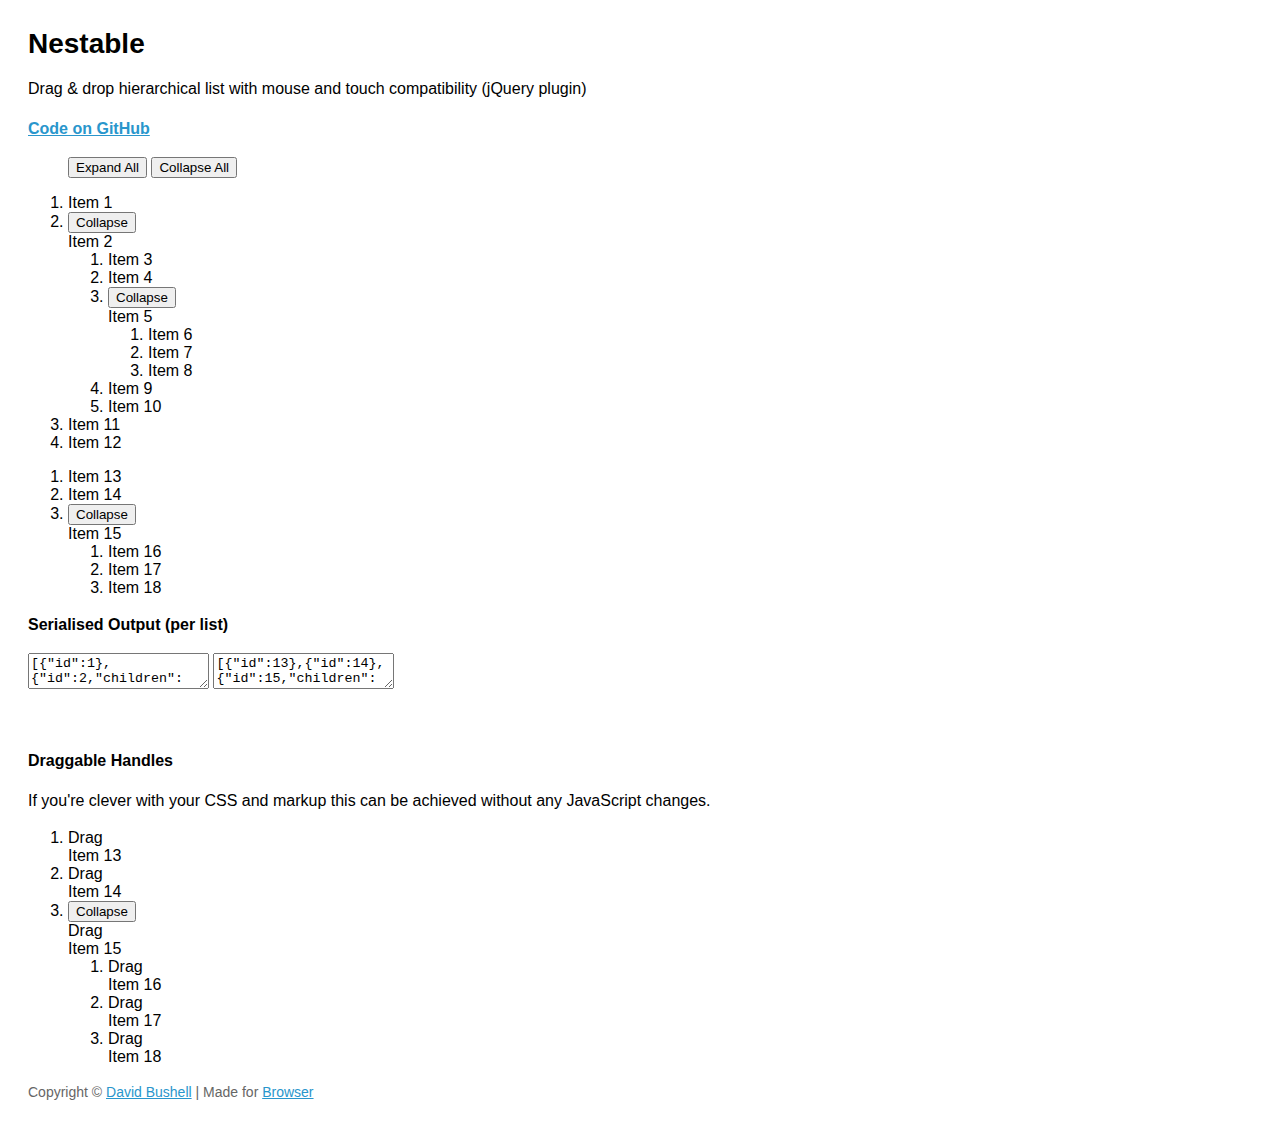
<file: admin/src/main/webapp/static/lib/adminEx/js/nestable/index.html>
<!DOCTYPE html>
<!--[if lt IE 7]> <html lang="en" class="lt-ie9 lt-ie8 lt-ie7"> <![endif]-->
<!--[if IE 7]>    <html lang="en" class="lt-ie9 lt-ie8"> <![endif]-->
<!--[if IE 8]>    <html lang="en" class="lt-ie9"> <![endif]-->
<!--[if IE 9]>    <html lang="en" class="ie9"> <![endif]-->
<!--[if gt IE 9]><!--> <html lang="en"> <!--<![endif]-->
<head>
    <meta charset="utf-8">
    <meta name="viewport" content="width=device-width, initial-scale=1, minimum-scale=1">
    <title>Nestable</title>
    <style type="text/css">

.cf:after { visibility: hidden; display: block; font-size: 0; content: " "; clear: both; height: 0; }
* html .cf { zoom: 1; }
*:first-child+html .cf { zoom: 1; }

html { margin: 0; padding: 0; }
body { font-size: 100%; margin: 0; padding: 1.75em; font-family: 'Helvetica Neue', Arial, sans-serif; }

h1 { font-size: 1.75em; margin: 0 0 0.6em 0; }

a { color: #2996cc; }
a:hover { text-decoration: none; }

p { line-height: 1.5em; }
.small { color: #666; font-size: 0.875em; }
.large { font-size: 1.25em; }



    </style>
</head>
<body>

    <h1>Nestable</h1>

    <p>Drag &amp; drop hierarchical list with mouse and touch compatibility (jQuery plugin)</p>

    <p><strong><a href="https://github.com/dbushell/Nestable">Code on GitHub</a></strong></p>

    <menu id="nestable-menu">
        <button type="button" data-action="expand-all">Expand All</button>
        <button type="button" data-action="collapse-all">Collapse All</button>
    </menu>

    <div class="cf nestable-lists">

        <div class="dd" id="nestable">
            <ol class="dd-list">
                <li class="dd-item" data-id="1">
                    <div class="dd-handle">Item 1</div>
                </li>
                <li class="dd-item" data-id="2">
                    <div class="dd-handle">Item 2</div>
                    <ol class="dd-list">
                        <li class="dd-item" data-id="3"><div class="dd-handle">Item 3</div></li>
                        <li class="dd-item" data-id="4"><div class="dd-handle">Item 4</div></li>
                        <li class="dd-item" data-id="5">
                            <div class="dd-handle">Item 5</div>
                            <ol class="dd-list">
                                <li class="dd-item" data-id="6"><div class="dd-handle">Item 6</div></li>
                                <li class="dd-item" data-id="7"><div class="dd-handle">Item 7</div></li>
                                <li class="dd-item" data-id="8"><div class="dd-handle">Item 8</div></li>
                            </ol>
                        </li>
                        <li class="dd-item" data-id="9"><div class="dd-handle">Item 9</div></li>
                        <li class="dd-item" data-id="10"><div class="dd-handle">Item 10</div></li>
                    </ol>
                </li>
                <li class="dd-item" data-id="11">
                    <div class="dd-handle">Item 11</div>
                </li>
                <li class="dd-item" data-id="12">
                    <div class="dd-handle">Item 12</div>
                </li>
            </ol>
        </div>

        <div class="dd" id="nestable2">
            <ol class="dd-list">
                <li class="dd-item" data-id="13">
                    <div class="dd-handle">Item 13</div>
                </li>
                <li class="dd-item" data-id="14">
                    <div class="dd-handle">Item 14</div>
                </li>
                <li class="dd-item" data-id="15">
                    <div class="dd-handle">Item 15</div>
                    <ol class="dd-list">
                        <li class="dd-item" data-id="16"><div class="dd-handle">Item 16</div></li>
                        <li class="dd-item" data-id="17"><div class="dd-handle">Item 17</div></li>
                        <li class="dd-item" data-id="18"><div class="dd-handle">Item 18</div></li>
                    </ol>
                </li>
            </ol>
        </div>

    </div>

    <p><strong>Serialised Output (per list)</strong></p>

    <textarea id="nestable-output"></textarea>
    <textarea id="nestable2-output"></textarea>

    <p>&nbsp;</p>

    <div class="cf nestable-lists">

    <p><strong>Draggable Handles</strong></p>

    <p>If you're clever with your CSS and markup this can be achieved without any JavaScript changes.</p>

        <div class="dd" id="nestable3">
            <ol class="dd-list">
                <li class="dd-item dd3-item" data-id="13">
                    <div class="dd-handle dd3-handle">Drag</div><div class="dd3-content">Item 13</div>
                </li>
                <li class="dd-item dd3-item" data-id="14">
                    <div class="dd-handle dd3-handle">Drag</div><div class="dd3-content">Item 14</div>
                </li>
                <li class="dd-item dd3-item" data-id="15">
                    <div class="dd-handle dd3-handle">Drag</div><div class="dd3-content">Item 15</div>
                    <ol class="dd-list">
                        <li class="dd-item dd3-item" data-id="16">
                            <div class="dd-handle dd3-handle">Drag</div><div class="dd3-content">Item 16</div>
                        </li>
                        <li class="dd-item dd3-item" data-id="17">
                            <div class="dd-handle dd3-handle">Drag</div><div class="dd3-content">Item 17</div>
                        </li>
                        <li class="dd-item dd3-item" data-id="18">
                            <div class="dd-handle dd3-handle">Drag</div><div class="dd3-content">Item 18</div>
                        </li>
                    </ol>
                </li>
            </ol>
        </div>

    </div>

    <p class="small">Copyright &copy; <a href="http://dbushell.com/">David Bushell</a> | Made for <a href="http://www.browserlondon.com/">Browser</a></p>

<script src="http://ajax.googleapis.com/ajax/libs/jquery/1.7.2/jquery.min.js"></script>
<script src="jquery.nestable.js"></script>
<script>

$(document).ready(function()
{

    var updateOutput = function(e)
    {
        var list   = e.length ? e : $(e.target),
            output = list.data('output');
        if (window.JSON) {
            output.val(window.JSON.stringify(list.nestable('serialize')));//, null, 2));
        } else {
            output.val('JSON browser support required for this demo.');
        }
    };

    // activate Nestable for list 1
    $('#nestable').nestable({
        group: 1
    })
    .on('change', updateOutput);
    
    // activate Nestable for list 2
    $('#nestable2').nestable({
        group: 1
    })
    .on('change', updateOutput);

    // output initial serialised data
    updateOutput($('#nestable').data('output', $('#nestable-output')));
    updateOutput($('#nestable2').data('output', $('#nestable2-output')));

    $('#nestable-menu').on('click', function(e)
    {
        var target = $(e.target),
            action = target.data('action');
        if (action === 'expand-all') {
            $('.dd').nestable('expandAll');
        }
        if (action === 'collapse-all') {
            $('.dd').nestable('collapseAll');
        }
    });

    $('#nestable3').nestable();

});
</script>
</body>
</html>
</file>
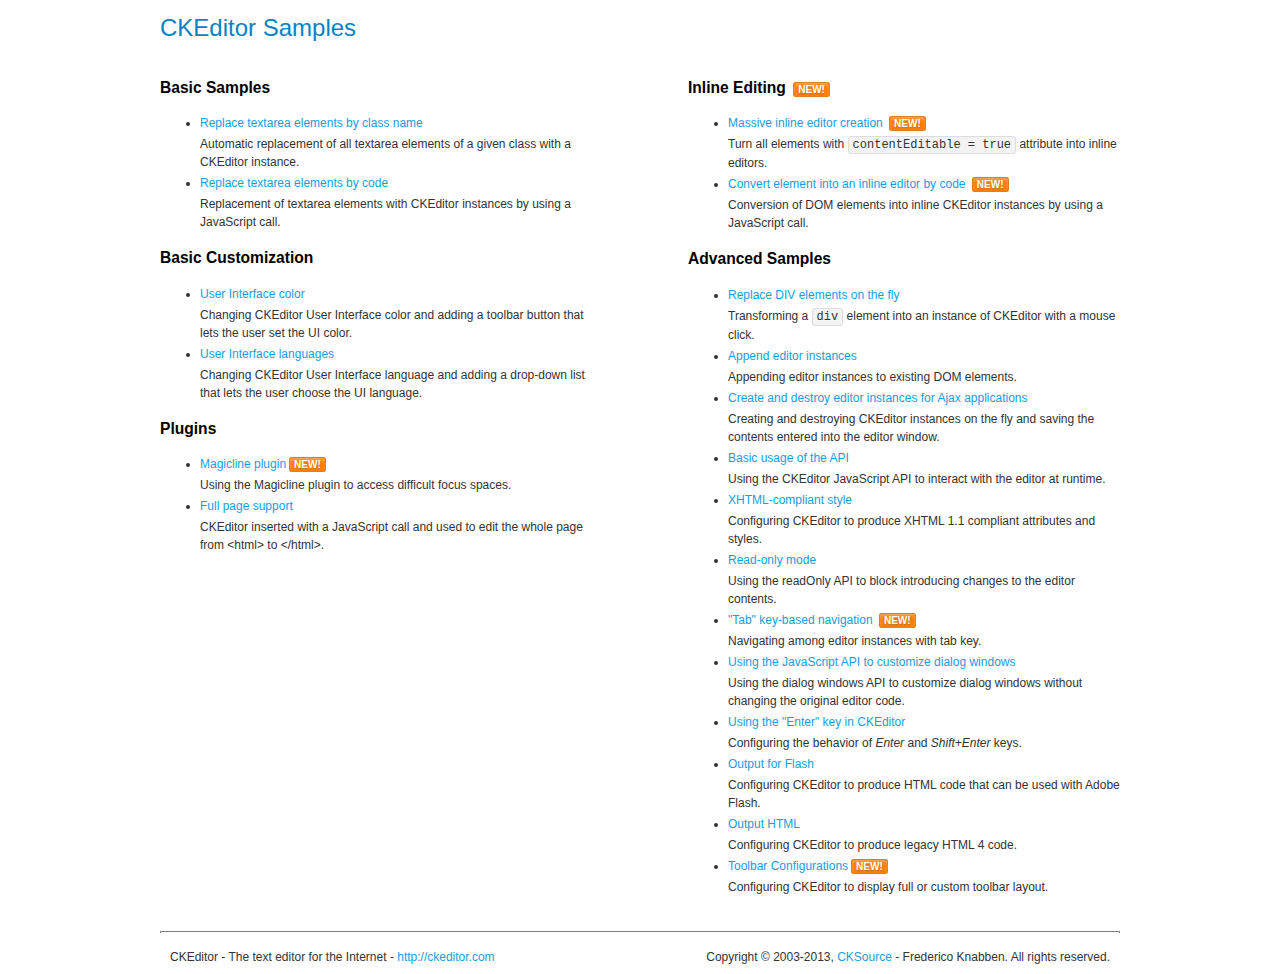
<file: admin/src/main/webapp/static/lib/adminEx/js/ckeditor/samples/index.html>
<!DOCTYPE html>
<!--
Copyright (c) 2003-2013, CKSource - Frederico Knabben. All rights reserved.
For licensing, see LICENSE.html or http://ckeditor.com/license
-->
<html>
<head>
	<title>CKEditor Samples</title>
	<meta charset="utf-8">
	<link rel="stylesheet" href="sample.css">
</head>
<body>
	<h1 class="samples">
		CKEditor Samples
	</h1>
	<div class="twoColumns">
		<div class="twoColumnsLeft">
			<h2 class="samples">
				Basic Samples
			</h2>
			<dl class="samples">
				<dt><a class="samples" href="replacebyclass.html">Replace textarea elements by class name</a></dt>
				<dd>Automatic replacement of all textarea elements of a given class with a CKEditor instance.</dd>

				<dt><a class="samples" href="replacebycode.html">Replace textarea elements by code</a></dt>
				<dd>Replacement of textarea elements with CKEditor instances by using a JavaScript call.</dd>
			</dl>

			<h2 class="samples">
				Basic Customization
			</h2>
			<dl class="samples">
				<dt><a class="samples" href="uicolor.html">User Interface color</a></dt>
				<dd>Changing CKEditor User Interface color and adding a toolbar button that lets the user set the UI color.</dd>

				<dt><a class="samples" href="uilanguages.html">User Interface languages</a></dt>
				<dd>Changing CKEditor User Interface language and adding a drop-down list that lets the user choose the UI language.</dd>
			</dl>


			<h2 class="samples">Plugins</h2>
<dl class="samples">
<dt><a class="samples" href="plugins/magicline/magicline.html">Magicline plugin</a><span class="new">New!</span></dt>
<dd>Using the Magicline plugin to access difficult focus spaces.</dd>

<dt><a class="samples" href="plugins/wysiwygarea/fullpage.html">Full page support</a></dt>
<dd>CKEditor inserted with a JavaScript call and used to edit the whole page from &lt;html&gt; to &lt;/html&gt;.</dd>
</dl>
		</div>
		<div class="twoColumnsRight">
			<h2 class="samples">
				Inline Editing <span class="new">New!</span>
			</h2>
			<dl class="samples">
				<dt><a class="samples" href="inlineall.html">Massive inline editor creation</a> <span class="new">New!</span></dt>
				<dd>Turn all elements with <code>contentEditable = true</code> attribute into inline editors.</dd>

				<dt><a class="samples" href="inlinebycode.html">Convert element into an inline editor by code</a> <span class="new">New!</span></dt>
				<dd>Conversion of DOM elements into inline CKEditor instances by using a JavaScript call.</dd>

				
			</dl>

			<h2 class="samples">
				Advanced Samples
			</h2>
			<dl class="samples">
				<dt><a class="samples" href="divreplace.html">Replace DIV elements on the fly</a></dt>
				<dd>Transforming a <code>div</code> element into an instance of CKEditor with a mouse click.</dd>

				<dt><a class="samples" href="appendto.html">Append editor instances</a></dt>
				<dd>Appending editor instances to existing DOM elements.</dd>

				<dt><a class="samples" href="ajax.html">Create and destroy editor instances for Ajax applications</a></dt>
				<dd>Creating and destroying CKEditor instances on the fly and saving the contents entered into the editor window.</dd>

				<dt><a class="samples" href="api.html">Basic usage of the API</a></dt>
				<dd>Using the CKEditor JavaScript API to interact with the editor at runtime.</dd>

				<dt><a class="samples" href="xhtmlstyle.html">XHTML-compliant style</a></dt>
				<dd>Configuring CKEditor to produce XHTML 1.1 compliant attributes and styles.</dd>

				<dt><a class="samples" href="readonly.html">Read-only mode</a></dt>
				<dd>Using the readOnly API to block introducing changes to the editor contents.</dd>

				<dt><a class="samples" href="tabindex.html">"Tab" key-based navigation</a> <span class="new">New!</span></dt>
				<dd>Navigating among editor instances with tab key.</dd>


				
<dt><a class="samples" href="plugins/dialog/dialog.html">Using the JavaScript API to customize dialog windows</a></dt>
<dd>Using the dialog windows API to customize dialog windows without changing the original editor code.</dd>

<dt><a class="samples" href="plugins/enterkey/enterkey.html">Using the &quot;Enter&quot; key in CKEditor</a></dt>
<dd>Configuring the behavior of <em>Enter</em> and <em>Shift+Enter</em> keys.</dd>

<dt><a class="samples" href="plugins/htmlwriter/outputforflash.html">Output for Flash</a></dt>
<dd>Configuring CKEditor to produce HTML code that can be used with Adobe Flash.</dd>

<dt><a class="samples" href="plugins/htmlwriter/outputhtml.html">Output HTML</a></dt>
<dd>Configuring CKEditor to produce legacy HTML 4 code.</dd>

<dt><a class="samples" href="plugins/toolbar/toolbar.html">Toolbar Configurations</a><span class="new">New!</span></dt>
<dd>Configuring CKEditor to display full or custom toolbar layout.</dd>

			</dl>
		</div>
	</div>
	<div id="footer">
		<hr>
		<p>
			CKEditor - The text editor for the Internet - <a class="samples" href="http://ckeditor.com/">http://ckeditor.com</a>
		</p>
		<p id="copy">
			Copyright &copy; 2003-2013, <a class="samples" href="http://cksource.com/">CKSource</a> - Frederico Knabben. All rights reserved.
		</p>
	</div>
</body>
</html>
</file>
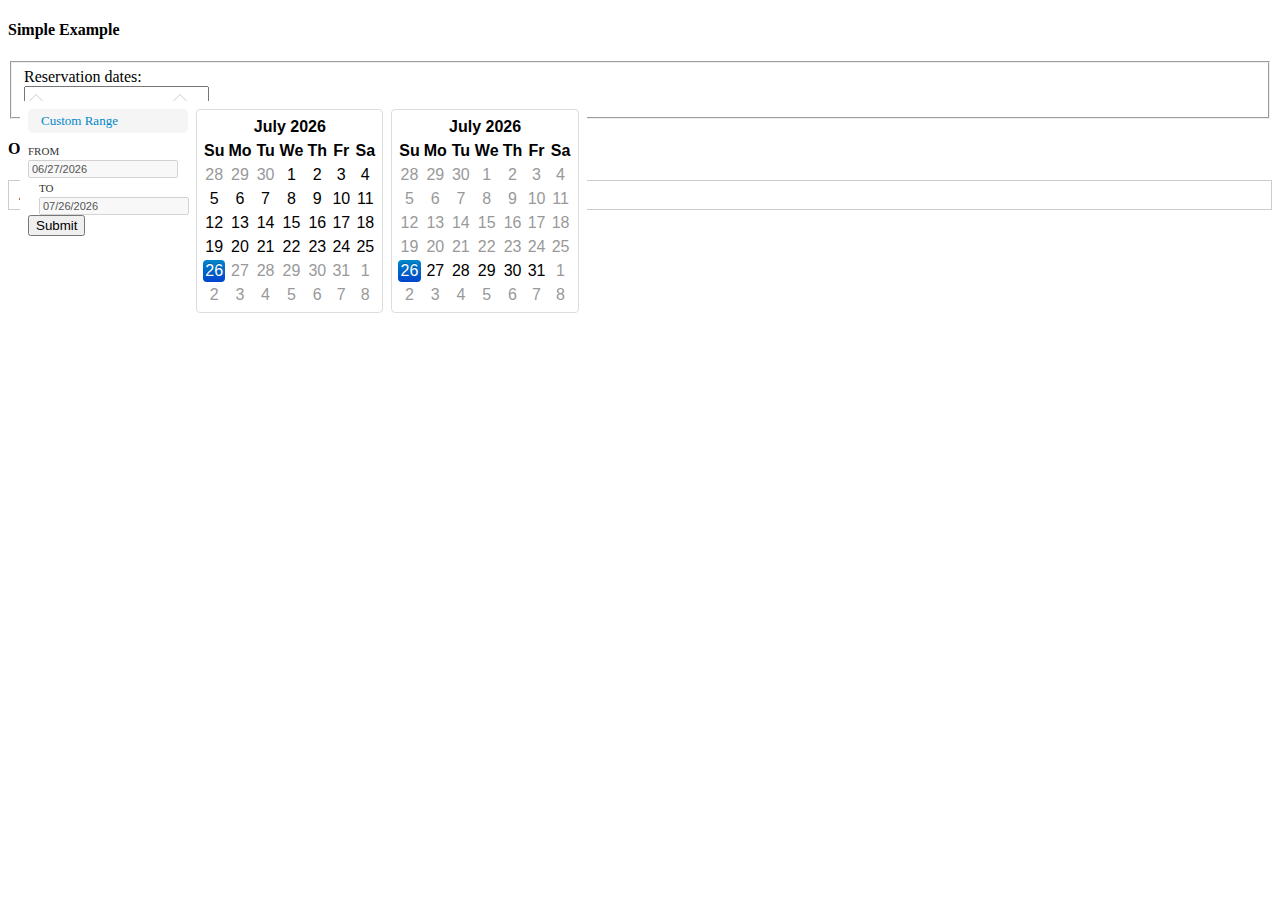
<file: admin/src/main/webapp/static/lib/adminEx/js/bootstrap-daterangepicker/examples.html>
<!DOCTYPE html>
<html dir="ltr" lang="en-US">
   <head>
      <meta charset="UTF-8" />
      <title>A date range picker for Twitter Bootstrap</title>
      <link rel="stylesheet" type="text/css" media="all" href="http://twitter.github.com/bootstrap/assets/css/bootstrap.css" />
      <link rel="stylesheet" type="text/css" media="all" href="daterangepicker.css" />
      <script type="text/javascript" src="https://ajax.googleapis.com/ajax/libs/jquery/1.8.1/jquery.min.js"></script>
      <script type="text/javascript" src="date.js"></script>
      <script type="text/javascript" src="daterangepicker.js"></script>
   </head>
   <body>

      <div class="container">
         <div class="span12">

            <h4>Simple Example</h4>
            <div class="well">

               <form class="form-horizontal">
                 <fieldset>
                  <div class="control-group">
                    <label class="control-label" for="reservation">Reservation dates:</label>
                    <div class="controls">
                     <div class="input-prepend">
                       <span class="add-on"><i class="icon-calendar"></i></span><input type="text" name="reservation" id="reservation" />
                     </div>
                    </div>
                  </div>
                 </fieldset>
               </form>

               <script type="text/javascript">
               $(document).ready(function() {
                  $('#reservation').daterangepicker();
               });
               </script>

            </div>

            <h4>Options Usage Example</h4>

            <div class="well">

               <div id="reportrange" class="pull-right" style="background: #fff; cursor: pointer; padding: 5px 10px; border: 1px solid #ccc">
                  <i class="icon-calendar icon-large"></i>
                  <span></span> <b class="caret" style="margin-top: 8px"></b>
               </div>

               <script type="text/javascript">
               $(document).ready(function() {
                  $('#reportrange').daterangepicker(
                     {
                        ranges: {
                           'Today': ['today', 'today'],
                           'Yesterday': ['yesterday', 'yesterday'],
                           'Last 7 Days': [Date.today().add({ days: -6 }), 'today'],
                           'Last 30 Days': [Date.today().add({ days: -29 }), 'today'],
                           'This Month': [Date.today().moveToFirstDayOfMonth(), Date.today().moveToLastDayOfMonth()],
                           'Last Month': [Date.today().moveToFirstDayOfMonth().add({ months: -1 }), Date.today().moveToFirstDayOfMonth().add({ days: -1 })]
                        },
                        opens: 'left',
                        format: 'MM/dd/yyyy',
                        separator: ' to ',
                        startDate: Date.today().add({ days: -29 }),
                        endDate: Date.today(),
                        minDate: '01/01/2012',
                        maxDate: '12/31/2013',
                        locale: {
                            applyLabel: 'Submit',
                            fromLabel: 'From',
                            toLabel: 'To',
                            customRangeLabel: 'Custom Range',
                            daysOfWeek: ['Su', 'Mo', 'Tu', 'We', 'Th', 'Fr','Sa'],
                            monthNames: ['January', 'February', 'March', 'April', 'May', 'June', 'July', 'August', 'September', 'October', 'November', 'December'],
                            firstDay: 1
                        },
                        showWeekNumbers: true,
                        buttonClasses: ['btn-danger']
                     }, 
                     function(start, end) {
                        $('#reportrange span').html(start.toString('MMMM d, yyyy') + ' - ' + end.toString('MMMM d, yyyy'));
                     }
                  );

                  //Set the initial state of the picker label
                  $('#reportrange span').html(Date.today().add({ days: -29 }).toString('MMMM d, yyyy') + ' - ' + Date.today().toString('MMMM d, yyyy'));

               });
               </script>

            </div>

         </div>
      </div>

   </body>
</html>
</file>
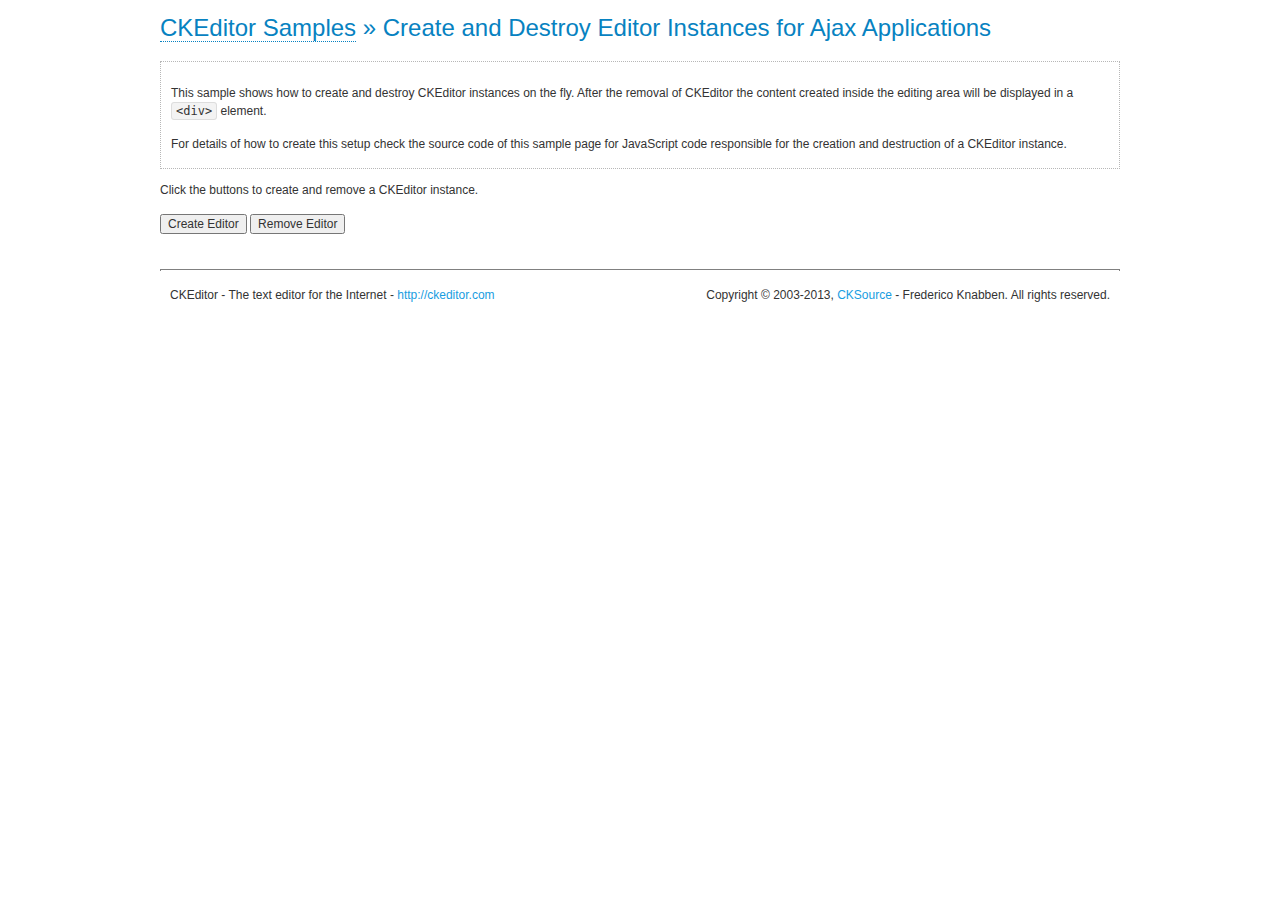
<file: admin/src/main/webapp/static/lib/adminEx/js/ckeditor/samples/ajax.html>
<!DOCTYPE html>
<!--
Copyright (c) 2003-2013, CKSource - Frederico Knabben. All rights reserved.
For licensing, see LICENSE.html or http://ckeditor.com/license
-->
<html>
<head>
	<title>Ajax &mdash; CKEditor Sample</title>
	<meta charset="utf-8">
	<script src="../ckeditor.js"></script>
	<link rel="stylesheet" href="sample.css">
	<script>

		var editor, html = '';

		function createEditor() {
			if ( editor )
				return;

			// Create a new editor inside the <div id="editor">, setting its value to html
			var config = {};
			editor = CKEDITOR.appendTo( 'editor', config, html );
		}

		function removeEditor() {
			if ( !editor )
				return;

			// Retrieve the editor contents. In an Ajax application, this data would be
			// sent to the server or used in any other way.
			document.getElementById( 'editorcontents' ).innerHTML = html = editor.getData();
			document.getElementById( 'contents' ).style.display = '';

			// Destroy the editor.
			editor.destroy();
			editor = null;
		}

	</script>
</head>
<body>
	<h1 class="samples">
		<a href="index.html">CKEditor Samples</a> &raquo; Create and Destroy Editor Instances for Ajax Applications
	</h1>
	<div class="description">
		<p>
			This sample shows how to create and destroy CKEditor instances on the fly. After the removal of CKEditor the content created inside the editing
			area will be displayed in a <code>&lt;div&gt;</code> element.
		</p>
		<p>
			For details of how to create this setup check the source code of this sample page
			for JavaScript code responsible for the creation and destruction of a CKEditor instance.
		</p>
	</div>
	<p>Click the buttons to create and remove a CKEditor instance.</p>
	<p>
		<input onclick="createEditor();" type="button" value="Create Editor">
		<input onclick="removeEditor();" type="button" value="Remove Editor">
	</p>
	<!-- This div will hold the editor. -->
	<div id="editor">
	</div>
	<div id="contents" style="display: none">
		<p>
			Edited Contents:
		</p>
		<!-- This div will be used to display the editor contents. -->
		<div id="editorcontents">
		</div>
	</div>
	<div id="footer">
		<hr>
		<p>
			CKEditor - The text editor for the Internet - <a class="samples" href="http://ckeditor.com/">http://ckeditor.com</a>
		</p>
		<p id="copy">
			Copyright &copy; 2003-2013, <a class="samples" href="http://cksource.com/">CKSource</a> - Frederico
			Knabben. All rights reserved.
		</p>
	</div>
</body>
</html>
</file>
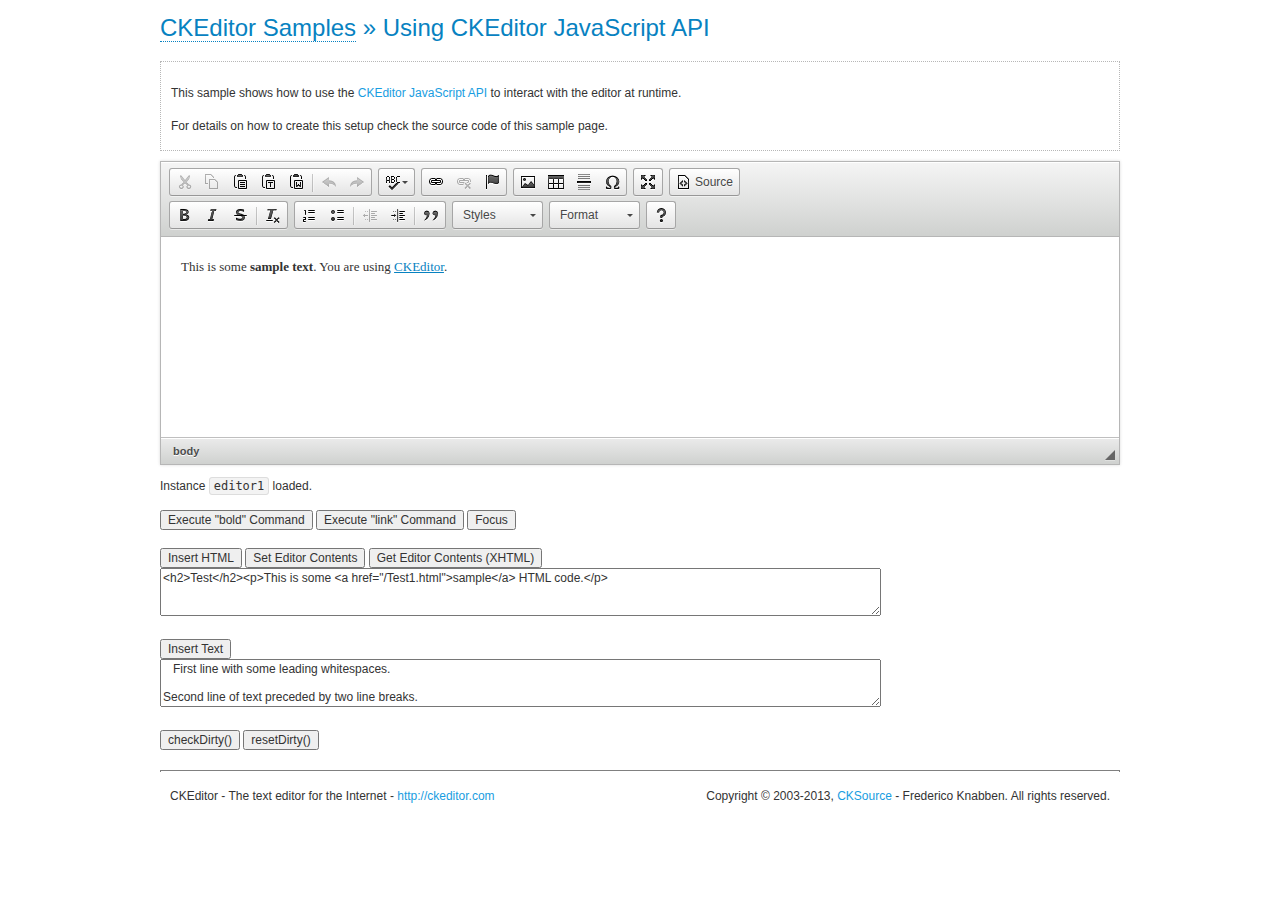
<file: admin/src/main/webapp/static/lib/adminEx/js/ckeditor/samples/api.html>
<!DOCTYPE html>
<!--
Copyright (c) 2003-2013, CKSource - Frederico Knabben. All rights reserved.
For licensing, see LICENSE.html or http://ckeditor.com/license
-->
<html>
<head>
	<meta charset="utf-8">
	<title>API Usage &mdash; CKEditor Sample</title>
	<script src="../ckeditor.js"></script>
	<link href="sample.css" rel="stylesheet">
	<script>

// The instanceReady event is fired, when an instance of CKEditor has finished
// its initialization.
CKEDITOR.on( 'instanceReady', function( ev ) {
	// Show the editor name and description in the browser status bar.
	document.getElementById( 'eMessage' ).innerHTML = 'Instance <code>' + ev.editor.name + '<\/code> loaded.';

	// Show this sample buttons.
	document.getElementById( 'eButtons' ).style.display = 'block';
});

function InsertHTML() {
	// Get the editor instance that we want to interact with.
	var editor = CKEDITOR.instances.editor1;
	var value = document.getElementById( 'htmlArea' ).value;

	// Check the active editing mode.
	if ( editor.mode == 'wysiwyg' )
	{
		// Insert HTML code.
		// http://docs.ckeditor.com/#!/api/CKEDITOR.editor-method-insertHtml
		editor.insertHtml( value );
	}
	else
		alert( 'You must be in WYSIWYG mode!' );
}

function InsertText() {
	// Get the editor instance that we want to interact with.
	var editor = CKEDITOR.instances.editor1;
	var value = document.getElementById( 'txtArea' ).value;

	// Check the active editing mode.
	if ( editor.mode == 'wysiwyg' )
	{
		// Insert as plain text.
		// http://docs.ckeditor.com/#!/api/CKEDITOR.editor-method-insertText
		editor.insertText( value );
	}
	else
		alert( 'You must be in WYSIWYG mode!' );
}

function SetContents() {
	// Get the editor instance that we want to interact with.
	var editor = CKEDITOR.instances.editor1;
	var value = document.getElementById( 'htmlArea' ).value;

	// Set editor contents (replace current contents).
	// http://docs.ckeditor.com/#!/api/CKEDITOR.editor-method-setData
	editor.setData( value );
}

function GetContents() {
	// Get the editor instance that you want to interact with.
	var editor = CKEDITOR.instances.editor1;

	// Get editor contents
	// http://docs.ckeditor.com/#!/api/CKEDITOR.editor-method-getData
	alert( editor.getData() );
}

function ExecuteCommand( commandName ) {
	// Get the editor instance that we want to interact with.
	var editor = CKEDITOR.instances.editor1;

	// Check the active editing mode.
	if ( editor.mode == 'wysiwyg' )
	{
		// Execute the command.
		// http://docs.ckeditor.com/#!/api/CKEDITOR.editor-method-execCommand
		editor.execCommand( commandName );
	}
	else
		alert( 'You must be in WYSIWYG mode!' );
}

function CheckDirty() {
	// Get the editor instance that we want to interact with.
	var editor = CKEDITOR.instances.editor1;
	// Checks whether the current editor contents present changes when compared
	// to the contents loaded into the editor at startup
	// http://docs.ckeditor.com/#!/api/CKEDITOR.editor-method-checkDirty
	alert( editor.checkDirty() );
}

function ResetDirty() {
	// Get the editor instance that we want to interact with.
	var editor = CKEDITOR.instances.editor1;
	// Resets the "dirty state" of the editor (see CheckDirty())
	// http://docs.ckeditor.com/#!/api/CKEDITOR.editor-method-resetDirty
	editor.resetDirty();
	alert( 'The "IsDirty" status has been reset' );
}

function Focus() {
	CKEDITOR.instances.editor1.focus();
}

function onFocus() {
	document.getElementById( 'eMessage' ).innerHTML = '<b>' + this.name + ' is focused </b>';
}

function onBlur() {
	document.getElementById( 'eMessage' ).innerHTML = this.name + ' lost focus';
}

	</script>

</head>
<body>
	<h1 class="samples">
		<a href="index.html">CKEditor Samples</a> &raquo; Using CKEditor JavaScript API
	</h1>
	<div class="description">
	<p>
		This sample shows how to use the
		<a class="samples" href="http://docs.ckeditor.com/#!/api/CKEDITOR.editor">CKEditor JavaScript API</a>
		to interact with the editor at runtime.
	</p>
	<p>
		For details on how to create this setup check the source code of this sample page.
	</p>
	</div>

	<!-- This <div> holds alert messages to be display in the sample page. -->
	<div id="alerts">
		<noscript>
			<p>
				<strong>CKEditor requires JavaScript to run</strong>. In a browser with no JavaScript
				support, like yours, you should still see the contents (HTML data) and you should
				be able to edit it normally, without a rich editor interface.
			</p>
		</noscript>
	</div>
	<form action="../../../samples/sample_posteddata.php" method="post">
		<textarea cols="100" id="editor1" name="editor1" rows="10">&lt;p&gt;This is some &lt;strong&gt;sample text&lt;/strong&gt;. You are using &lt;a href="http://ckeditor.com/"&gt;CKEditor&lt;/a&gt;.&lt;/p&gt;</textarea>

		<script>
			// Replace the <textarea id="editor1"> with an CKEditor instance.
			CKEDITOR.replace( 'editor1', {
				on: {
					focus: onFocus,
					blur: onBlur,

					// Check for availability of corresponding plugins.
					pluginsLoaded: function( evt ) {
						var doc = CKEDITOR.document, ed = evt.editor;
						if ( !ed.getCommand( 'bold' ) )
							doc.getById( 'exec-bold' ).hide();
						if ( !ed.getCommand( 'link' ) )
							doc.getById( 'exec-link' ).hide();
					}
				}
			});
		</script>

		<p id="eMessage">
		</p>

		<div id="eButtons" style="display: none">
			<input id="exec-bold" onclick="ExecuteCommand('bold');" type="button" value="Execute &quot;bold&quot; Command">
			<input id="exec-link" onclick="ExecuteCommand('link');" type="button" value="Execute &quot;link&quot; Command">
			<input onclick="Focus();" type="button" value="Focus">
			<br><br>
			<input onclick="InsertHTML();" type="button" value="Insert HTML">
			<input onclick="SetContents();" type="button" value="Set Editor Contents">
			<input onclick="GetContents();" type="button" value="Get Editor Contents (XHTML)">
			<br>
			<textarea cols="100" id="htmlArea" rows="3">&lt;h2&gt;Test&lt;/h2&gt;&lt;p&gt;This is some &lt;a href="/Test1.html"&gt;sample&lt;/a&gt; HTML code.&lt;/p&gt;</textarea>
			<br>
			<br>
			<input onclick="InsertText();" type="button" value="Insert Text">
			<br>
			<textarea cols="100" id="txtArea" rows="3">   First line with some leading whitespaces.

Second line of text preceded by two line breaks.</textarea>
			<br>
			<br>
			<input onclick="CheckDirty();" type="button" value="checkDirty()">
			<input onclick="ResetDirty();" type="button" value="resetDirty()">
		</div>
	</form>
	<div id="footer">
		<hr>
		<p>
			CKEditor - The text editor for the Internet - <a class="samples" href="http://ckeditor.com/">http://ckeditor.com</a>
		</p>
		<p id="copy">
			Copyright &copy; 2003-2013, <a class="samples" href="http://cksource.com/">CKSource</a> - Frederico
			Knabben. All rights reserved.
		</p>
	</div>
</body>
</html>
</file>
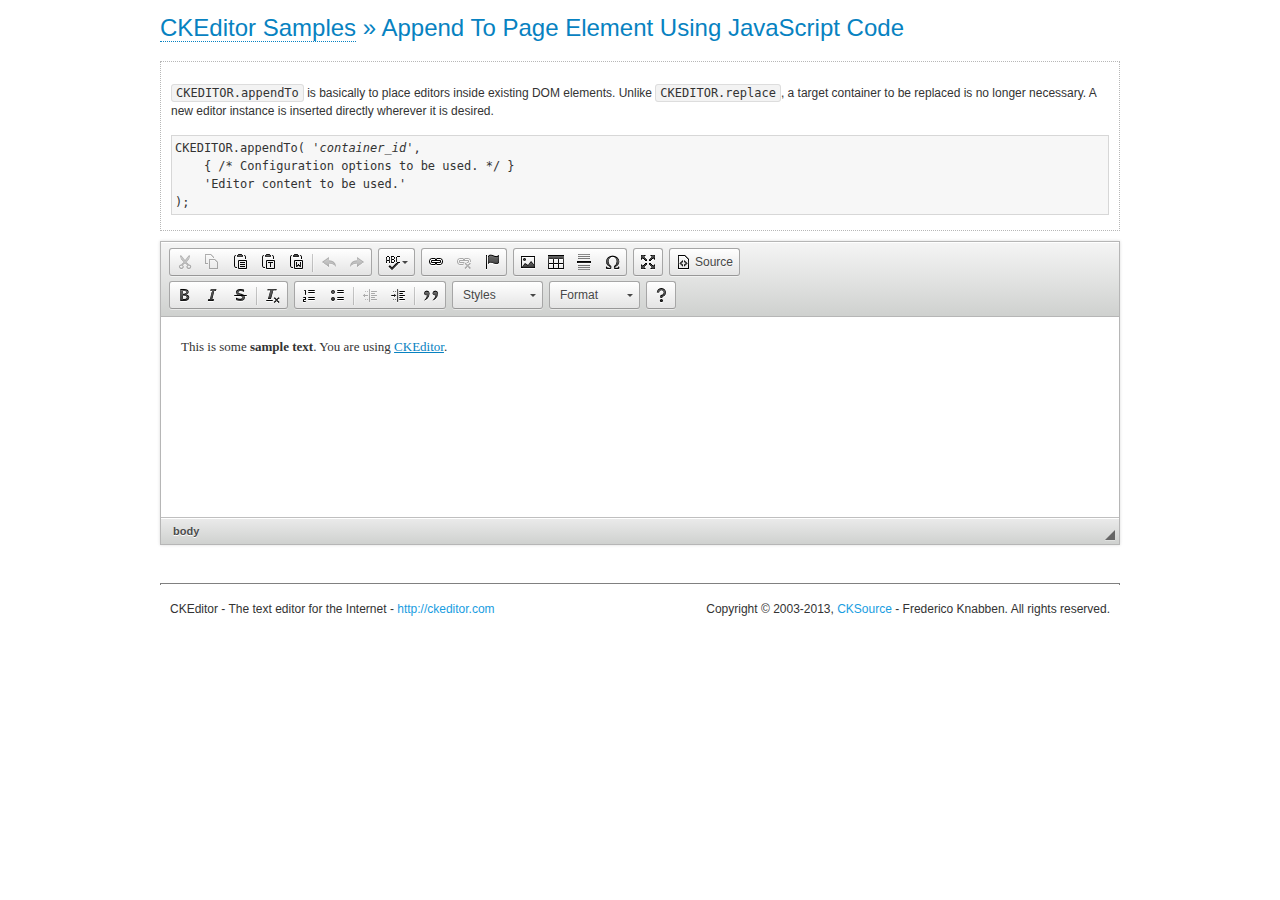
<file: admin/src/main/webapp/static/lib/adminEx/js/ckeditor/samples/appendto.html>
<!DOCTYPE html>
<!--
Copyright (c) 2003-2013, CKSource - Frederico Knabben. All rights reserved.
For licensing, see LICENSE.html or http://ckeditor.com/license
-->
<html>
<head>
	<title>CKEDITOR.appendTo &mdash; CKEditor Sample</title>
	<meta charset="utf-8">
	<script src="../ckeditor.js"></script>
	<link rel="stylesheet" href="sample.css">
</head>
<body>
	<h1 class="samples">
		<a href="index.html">CKEditor Samples</a> &raquo; Append To Page Element Using JavaScript Code
	</h1>
	<div id="section1">
		<div class="description">
			<p>
				<code>CKEDITOR.appendTo</code> is basically to place editors
				inside existing DOM elements. Unlike <code>CKEDITOR.replace</code>,
				a target container to be replaced is no longer necessary. A new editor
				instance is inserted directly wherever it is desired.
			</p>
<pre class="samples">CKEDITOR.appendTo( '<em>container_id</em>',
	{ /* Configuration options to be used. */ }
	'Editor content to be used.'
);</pre>
		</div>
		<script>

			// This call can be placed at any point after the
			// <textarea>, or inside a <head><script> in a
			// window.onload event handler.

			// Replace the <textarea id="editor"> with an CKEditor
			// instance, using default configurations.
			CKEDITOR.appendTo( 'section1',
				null,
				'<p>This is some <strong>sample text</strong>. You are using <a href="http://ckeditor.com/">CKEditor</a>.</p>'
			);

		</script>
	</div>
	<br>
	<div id="footer">
		<hr>
		<p>
			CKEditor - The text editor for the Internet - <a class="samples" href="http://ckeditor.com/">http://ckeditor.com</a>
		</p>
		<p id="copy">
			Copyright &copy; 2003-2013, <a class="samples" href="http://cksource.com/">CKSource</a> - Frederico
			Knabben. All rights reserved.
		</p>
	</div>
</body>
</html>
</file>
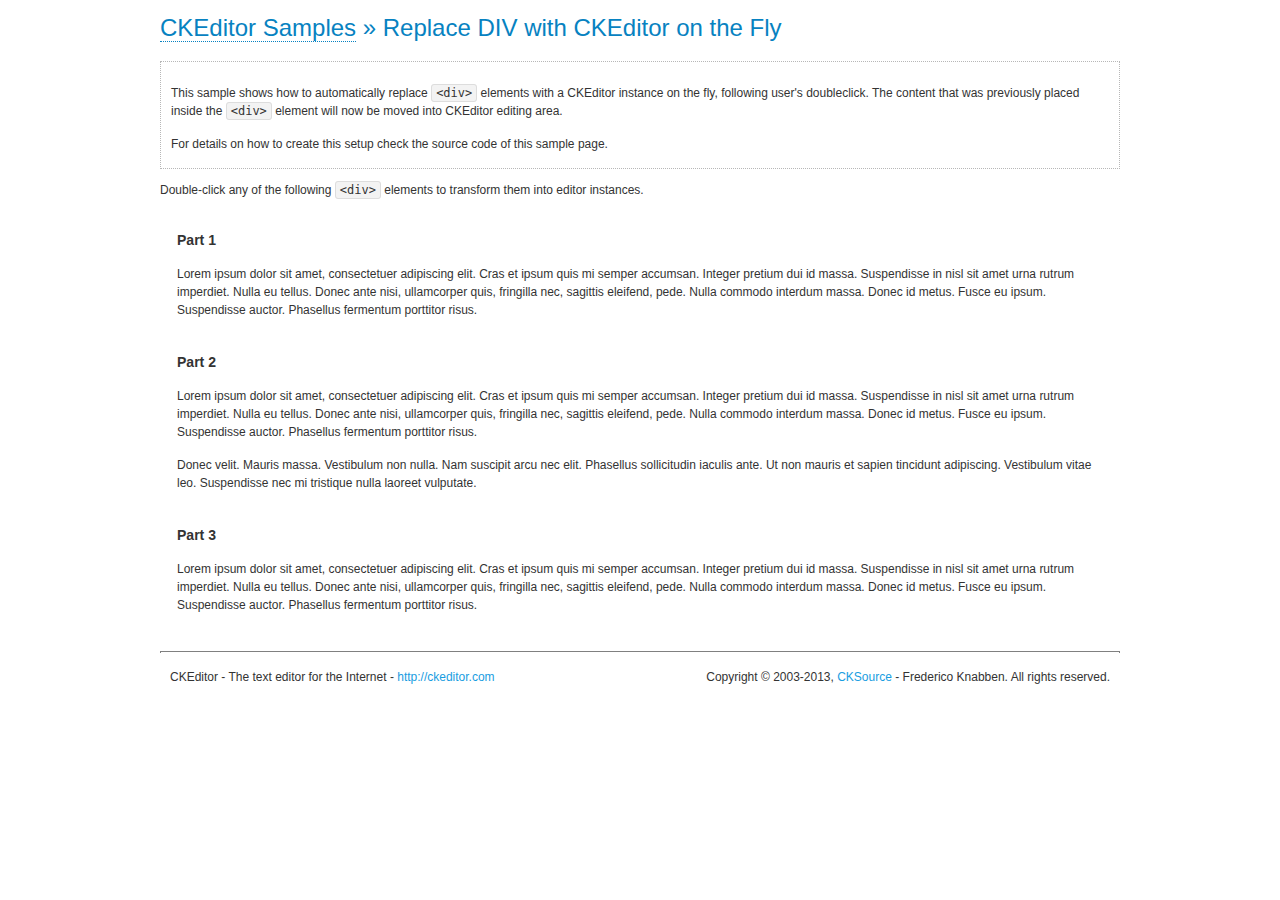
<file: admin/src/main/webapp/static/lib/adminEx/js/ckeditor/samples/divreplace.html>
<!DOCTYPE html>
<!--
Copyright (c) 2003-2013, CKSource - Frederico Knabben. All rights reserved.
For licensing, see LICENSE.html or http://ckeditor.com/license
-->
<html>
<head>
	<title>Replace DIV &mdash; CKEditor Sample</title>
	<meta charset="utf-8">
	<script src="../ckeditor.js"></script>
	<link href="sample.css" rel="stylesheet">
	<style>

		div.editable
		{
			border: solid 2px Transparent;
			padding-left: 15px;
			padding-right: 15px;
		}

		div.editable:hover
		{
			border-color: black;
		}

	</style>
	<script>

		// Uncomment the following code to test the "Timeout Loading Method".
		// CKEDITOR.loadFullCoreTimeout = 5;

		window.onload = function() {
			// Listen to the double click event.
			if ( window.addEventListener )
				document.body.addEventListener( 'dblclick', onDoubleClick, false );
			else if ( window.attachEvent )
				document.body.attachEvent( 'ondblclick', onDoubleClick );

		};

		function onDoubleClick( ev ) {
			// Get the element which fired the event. This is not necessarily the
			// element to which the event has been attached.
			var element = ev.target || ev.srcElement;

			// Find out the div that holds this element.
			var name;

			do {
				element = element.parentNode;
			}
			while ( element && ( name = element.nodeName.toLowerCase() ) &&
				( name != 'div' || element.className.indexOf( 'editable' ) == -1 ) && name != 'body' );

			if ( name == 'div' && element.className.indexOf( 'editable' ) != -1 )
				replaceDiv( element );
		}

		var editor;

		function replaceDiv( div ) {
			if ( editor )
				editor.destroy();

			editor = CKEDITOR.replace( div );
		}

	</script>
</head>
<body>
	<h1 class="samples">
		<a href="index.html">CKEditor Samples</a> &raquo; Replace DIV with CKEditor on the Fly
	</h1>
	<div class="description">
		<p>
			This sample shows how to automatically replace <code>&lt;div&gt;</code> elements
			with a CKEditor instance on the fly, following user's doubleclick. The content
			that was previously placed inside the <code>&lt;div&gt;</code> element will now
			be moved into CKEditor editing area.
		</p>
		<p>
			For details on how to create this setup check the source code of this sample page.
		</p>
	</div>
	<p>
		Double-click any of the following <code>&lt;div&gt;</code> elements to transform them into
		editor instances.
	</p>
	<div class="editable">
		<h3>
			Part 1
		</h3>
		<p>
			Lorem ipsum dolor sit amet, consectetuer adipiscing elit. Cras et ipsum quis mi
			semper accumsan. Integer pretium dui id massa. Suspendisse in nisl sit amet urna
			rutrum imperdiet. Nulla eu tellus. Donec ante nisi, ullamcorper quis, fringilla
			nec, sagittis eleifend, pede. Nulla commodo interdum massa. Donec id metus. Fusce
			eu ipsum. Suspendisse auctor. Phasellus fermentum porttitor risus.
		</p>
	</div>
	<div class="editable">
		<h3>
			Part 2
		</h3>
		<p>
			Lorem ipsum dolor sit amet, consectetuer adipiscing elit. Cras et ipsum quis mi
			semper accumsan. Integer pretium dui id massa. Suspendisse in nisl sit amet urna
			rutrum imperdiet. Nulla eu tellus. Donec ante nisi, ullamcorper quis, fringilla
			nec, sagittis eleifend, pede. Nulla commodo interdum massa. Donec id metus. Fusce
			eu ipsum. Suspendisse auctor. Phasellus fermentum porttitor risus.
		</p>
		<p>
			Donec velit. Mauris massa. Vestibulum non nulla. Nam suscipit arcu nec elit. Phasellus
			sollicitudin iaculis ante. Ut non mauris et sapien tincidunt adipiscing. Vestibulum
			vitae leo. Suspendisse nec mi tristique nulla laoreet vulputate.
		</p>
	</div>
	<div class="editable">
		<h3>
			Part 3
		</h3>
		<p>
			Lorem ipsum dolor sit amet, consectetuer adipiscing elit. Cras et ipsum quis mi
			semper accumsan. Integer pretium dui id massa. Suspendisse in nisl sit amet urna
			rutrum imperdiet. Nulla eu tellus. Donec ante nisi, ullamcorper quis, fringilla
			nec, sagittis eleifend, pede. Nulla commodo interdum massa. Donec id metus. Fusce
			eu ipsum. Suspendisse auctor. Phasellus fermentum porttitor risus.
		</p>
	</div>
	<div id="footer">
		<hr>
		<p>
			CKEditor - The text editor for the Internet - <a class="samples" href="http://ckeditor.com/">http://ckeditor.com</a>
		</p>
		<p id="copy">
			Copyright &copy; 2003-2013, <a class="samples" href="http://cksource.com/">CKSource</a> - Frederico
			Knabben. All rights reserved.
		</p>
	</div>
</body>
</html>
</file>
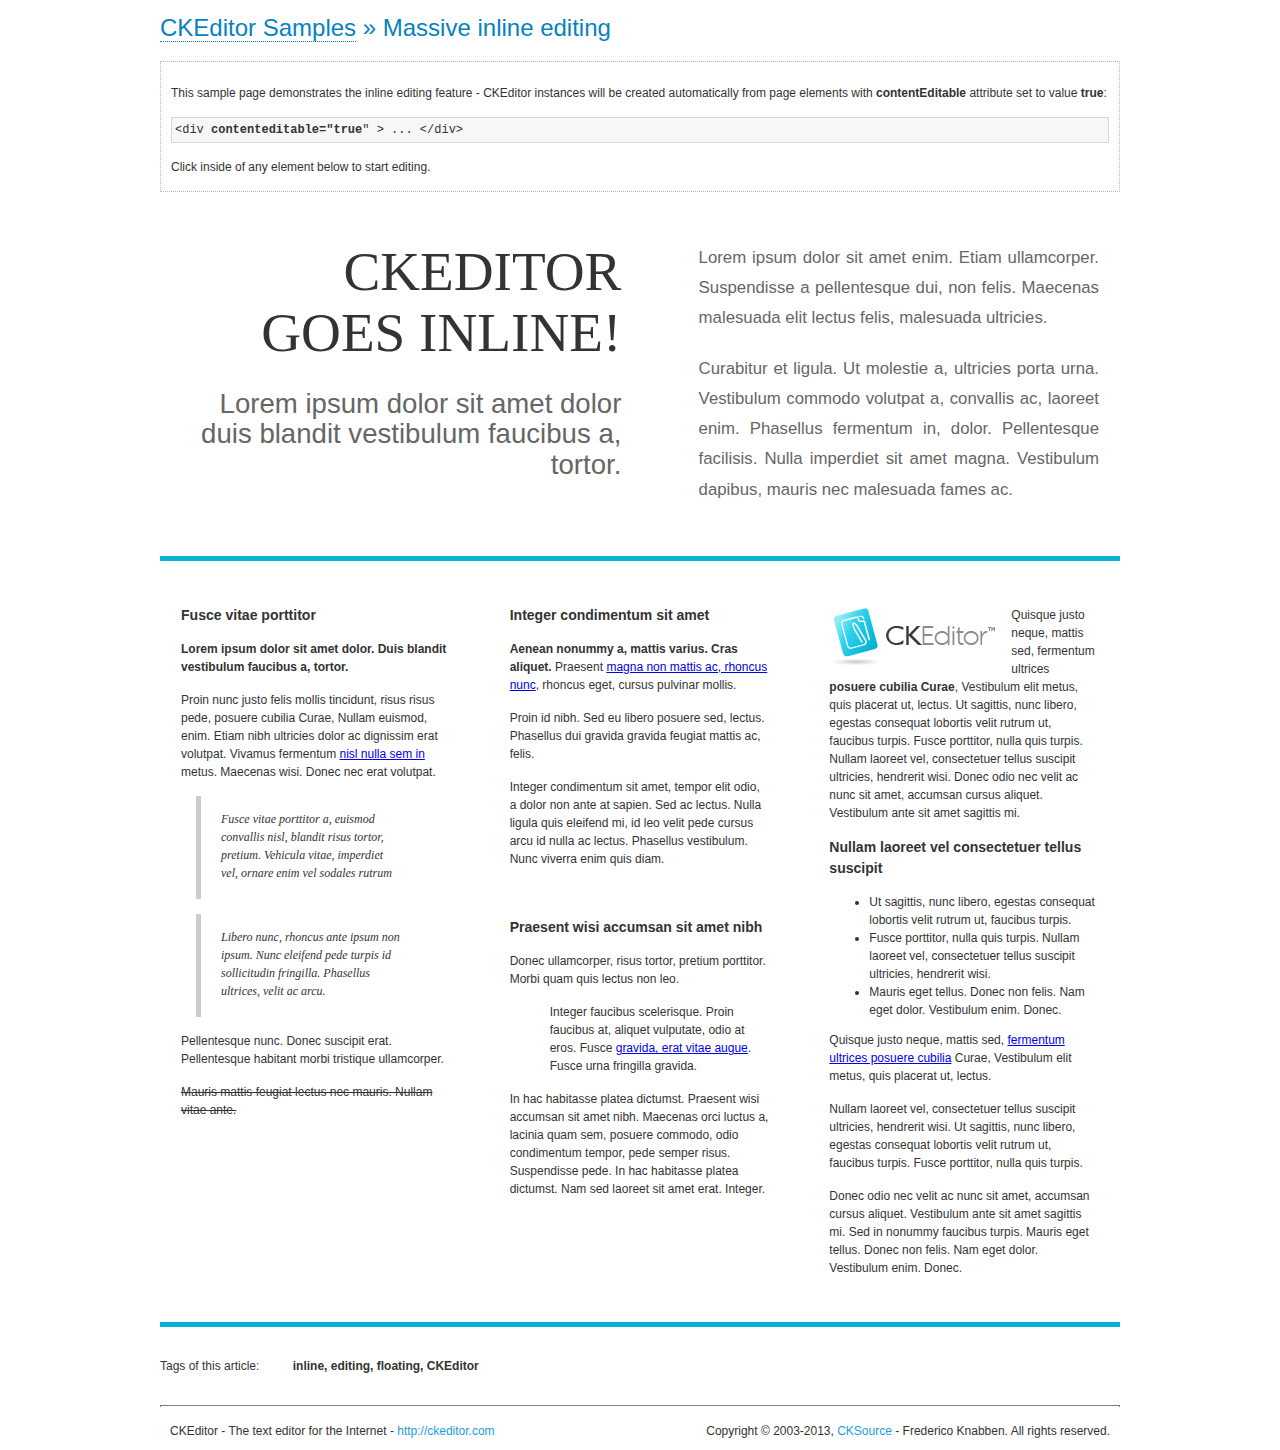
<file: admin/src/main/webapp/static/lib/adminEx/js/ckeditor/samples/inlineall.html>
<!DOCTYPE html>
<!--
Copyright (c) 2003-2013, CKSource - Frederico Knabben. All rights reserved.
For licensing, see LICENSE.html or http://ckeditor.com/license
-->
<html>
<head>
	<title>Massive inline editing &mdash; CKEditor Sample</title>
	<meta charset="utf-8">
	<script src="../ckeditor.js"></script>
	<script>

		// This code is generally not necessary, but it is here to demonstrate
		// how to customize specific editor instances on the fly. This fits well
		// this demo because we have editable elements (like headers) that
		// require less features.

		// The "instanceCreated" event is fired for every editor instance created.
		CKEDITOR.on( 'instanceCreated', function( event ) {
			var editor = event.editor,
				element = editor.element;

			// Customize editors for headers and tag list.
			// These editors don't need features like smileys, templates, iframes etc.
			if ( element.is( 'h1', 'h2', 'h3' ) || element.getAttribute( 'id' ) == 'taglist' ) {
				// Customize the editor configurations on "configLoaded" event,
				// which is fired after the configuration file loading and
				// execution. This makes it possible to change the
				// configurations before the editor initialization takes place.
				editor.on( 'configLoaded', function() {

					// Remove unnecessary plugins to make the editor simpler.
					editor.config.removePlugins = 'colorbutton,find,flash,font,' +
						'forms,iframe,image,newpage,removeformat,' +
						'smiley,specialchar,stylescombo,templates';

					// Rearrange the layout of the toolbar.
					editor.config.toolbarGroups = [
						{ name: 'editing',		groups: [ 'basicstyles', 'links' ] },
						{ name: 'undo' },
						{ name: 'clipboard',	groups: [ 'selection', 'clipboard' ] },
						{ name: 'about' }
					];
				});
			}
		});

	</script>
	<link href="sample.css" rel="stylesheet">
	<style>

		/* The following styles are just to make the page look nice. */

		/* Workaround to show Arial Black in Firefox. */
		@font-face
		{
			font-family: 'arial-black';
			src: local('Arial Black');
		}

		*[contenteditable="true"]
		{
			padding: 10px;
		}

		#container
		{
			width: 960px;
			margin: 30px auto 0;
		}

		#header
		{
			overflow: hidden;
			padding: 0 0 30px;
			border-bottom: 5px solid #05B2D2;
			position: relative;
		}

		#headerLeft,
		#headerRight
		{
			width: 49%;
			overflow: hidden;
		}

		#headerLeft
		{
			float: left;
			padding: 10px 1px 1px;
		}

		#headerLeft h2,
		#headerLeft h3
		{
			text-align: right;
			margin: 0;
			overflow: hidden;
			font-weight: normal;
		}

		#headerLeft h2
		{
			font-family: "Arial Black",arial-black;
			font-size: 4.6em;
			line-height: 1.1em;
			text-transform: uppercase;
		}

		#headerLeft h3
		{
			font-size: 2.3em;
			line-height: 1.1em;
			margin: .2em 0 0;
			color: #666;
		}

		#headerRight
		{
			float: right;
			padding: 1px;
		}

		#headerRight p
		{
			line-height: 1.8em;
			text-align: justify;
			margin: 0;
		}

		#headerRight p + p
		{
			margin-top: 20px;
		}

		#headerRight > div
		{
			padding: 20px;
			margin: 0 0 0 30px;
			font-size: 1.4em;
			color: #666;
		}

		#columns
		{
			color: #333;
			overflow: hidden;
			padding: 20px 0;
		}

		#columns > div
		{
			float: left;
			width: 33.3%;
		}

		#columns #column1 > div
		{
			margin-left: 1px;
		}

		#columns #column3 > div
		{
			margin-right: 1px;
		}

		#columns > div > div
		{
			margin: 0px 10px;
			padding: 10px 20px;
		}

		#columns blockquote
		{
			margin-left: 15px;
		}

		#tagLine
		{
			border-top: 5px solid #05B2D2;
			padding-top: 20px;
		}

		#taglist {
			display: inline-block;
			margin-left: 20px;
			font-weight: bold;
			margin: 0 0 0 20px;
		}

	</style>
</head>
<body>
<div>
	<h1 class="samples"><a href="index.html">CKEditor Samples</a> &raquo; Massive inline editing</h1>
	<div class="description">
		<p>This sample page demonstrates the inline editing feature - CKEditor instances will be created automatically from page elements with <strong>contentEditable</strong> attribute set to value <strong>true</strong>:</p>
		<pre class="samples">&lt;div <strong>contenteditable="true</strong>" &gt; ... &lt;/div&gt;</pre>
		<p>Click inside of any element below to start editing.</p>
	</div>
</div>
<div id="container">
	<div id="header">
		<div id="headerLeft">
			<h2 id="sampleTitle" contenteditable="true">
				CKEditor<br> Goes Inline!
			</h2>
			<h3 contenteditable="true">
				Lorem ipsum dolor sit amet dolor duis blandit vestibulum faucibus a, tortor.
			</h3>
		</div>
		<div id="headerRight">
			<div contenteditable="true">
				<p>
					Lorem ipsum dolor sit amet enim. Etiam ullamcorper. Suspendisse a pellentesque dui, non felis. Maecenas malesuada elit lectus felis, malesuada ultricies.
				</p>
				<p>
					Curabitur et ligula. Ut molestie a, ultricies porta urna. Vestibulum commodo volutpat a, convallis ac, laoreet enim. Phasellus fermentum in, dolor. Pellentesque facilisis. Nulla imperdiet sit amet magna. Vestibulum dapibus, mauris nec malesuada fames ac.
				</p>
			</div>
		</div>
	</div>
	<div id="columns">
		<div id="column1">
			<div contenteditable="true">
				<h3>
					Fusce vitae porttitor
				</h3>
				<p>
					<strong>
						Lorem ipsum dolor sit amet dolor. Duis blandit vestibulum faucibus a, tortor.
					</strong>
				</p>
				<p>
					Proin nunc justo felis mollis tincidunt, risus risus pede, posuere cubilia Curae, Nullam euismod, enim. Etiam nibh ultricies dolor ac dignissim erat volutpat. Vivamus fermentum <a href="http://ckeditor.com/">nisl nulla sem in</a> metus. Maecenas wisi. Donec nec erat volutpat.
				</p>
				<blockquote>
					<p>
						Fusce vitae porttitor a, euismod convallis nisl, blandit risus tortor, pretium.
						Vehicula vitae, imperdiet vel, ornare enim vel sodales rutrum
					</p>
				</blockquote>
				<blockquote>
					<p>
						Libero nunc, rhoncus ante ipsum non ipsum. Nunc eleifend pede turpis id sollicitudin fringilla. Phasellus ultrices, velit ac arcu.
					</p>
				</blockquote>
				<p>Pellentesque nunc. Donec suscipit erat. Pellentesque habitant morbi tristique ullamcorper.</p>
				<p><strike>Mauris mattis feugiat lectus nec mauris. Nullam vitae ante.</strike></p>
			</div>
		</div>
		<div id="column2">
			<div contenteditable="true">
				<h3>
					Integer condimentum sit amet
				</h3>
				<p>
					<strong>Aenean nonummy a, mattis varius. Cras aliquet.</strong>
					Praesent <a href="http://ckeditor.com/">magna non mattis ac, rhoncus nunc</a>, rhoncus eget, cursus pulvinar mollis.</p>
				<p>Proin id nibh. Sed eu libero posuere sed, lectus. Phasellus dui gravida gravida feugiat mattis ac, felis.</p>
				<p>Integer condimentum sit amet, tempor elit odio, a dolor non ante at sapien. Sed ac lectus. Nulla ligula quis eleifend mi, id leo velit pede cursus arcu id nulla ac lectus. Phasellus vestibulum. Nunc viverra enim quis diam.</p>
			</div>
			<div contenteditable="true">
				<h3>
					Praesent wisi accumsan sit amet nibh
				</h3>
				<p>Donec ullamcorper, risus tortor, pretium porttitor. Morbi quam quis lectus non leo.</p>
				<p style="margin-left: 40px; ">Integer faucibus scelerisque. Proin faucibus at, aliquet vulputate, odio at eros. Fusce <a href="http://ckeditor.com/">gravida, erat vitae augue</a>. Fusce urna fringilla gravida.</p>
				<p>In hac habitasse platea dictumst. Praesent wisi accumsan sit amet nibh. Maecenas orci luctus a, lacinia quam sem, posuere commodo, odio condimentum tempor, pede semper risus. Suspendisse pede. In hac habitasse platea dictumst. Nam sed laoreet sit amet erat. Integer.</p>
			</div>
		</div>
		<div id="column3">
			<div contenteditable="true">
				<p>
					<img src="assets/inlineall/logo.png" alt="CKEditor logo" style="float:left">
				</p>
				<p>Quisque justo neque, mattis sed, fermentum ultrices <strong>posuere cubilia Curae</strong>, Vestibulum elit metus, quis placerat ut, lectus. Ut sagittis, nunc libero, egestas consequat lobortis velit rutrum ut, faucibus turpis. Fusce porttitor, nulla quis turpis. Nullam laoreet vel, consectetuer tellus suscipit ultricies, hendrerit wisi. Donec odio nec velit ac nunc sit amet, accumsan cursus aliquet. Vestibulum ante sit amet sagittis mi.</p>
				<h3>
					Nullam laoreet vel consectetuer tellus suscipit
				</h3>
				<ul>
					<li>Ut sagittis, nunc libero, egestas consequat lobortis velit rutrum ut, faucibus turpis.</li>
					<li>Fusce porttitor, nulla quis turpis. Nullam laoreet vel, consectetuer tellus suscipit ultricies, hendrerit wisi.</li>
					<li>Mauris eget tellus. Donec non felis. Nam eget dolor. Vestibulum enim. Donec.</li>
				</ul>
				<p>Quisque justo neque, mattis sed, <a href="http://ckeditor.com/">fermentum ultrices posuere cubilia</a> Curae, Vestibulum elit metus, quis placerat ut, lectus.</p>
				<p>Nullam laoreet vel, consectetuer tellus suscipit ultricies, hendrerit wisi. Ut sagittis, nunc libero, egestas consequat lobortis velit rutrum ut, faucibus turpis. Fusce porttitor, nulla quis turpis.</p>
				<p>Donec odio nec velit ac nunc sit amet, accumsan cursus aliquet. Vestibulum ante sit amet sagittis mi. Sed in nonummy faucibus turpis. Mauris eget tellus. Donec non felis. Nam eget dolor. Vestibulum enim. Donec.</p>
			</div>
		</div>
	</div>
	<div id="tagLine">
		Tags of this article:
		<p id="taglist" contenteditable="true">
			inline, editing, floating, CKEditor
		</p>
	</div>
</div>
<div id="footer">
	<hr>
	<p>
		CKEditor - The text editor for the Internet - <a class="samples" href="http://ckeditor.com/">
			http://ckeditor.com</a>
	</p>
	<p id="copy">
		Copyright &copy; 2003-2013, <a class="samples" href="http://cksource.com/">CKSource</a>
		- Frederico Knabben. All rights reserved.
	</p>
</div>
</body>
</html>
</file>
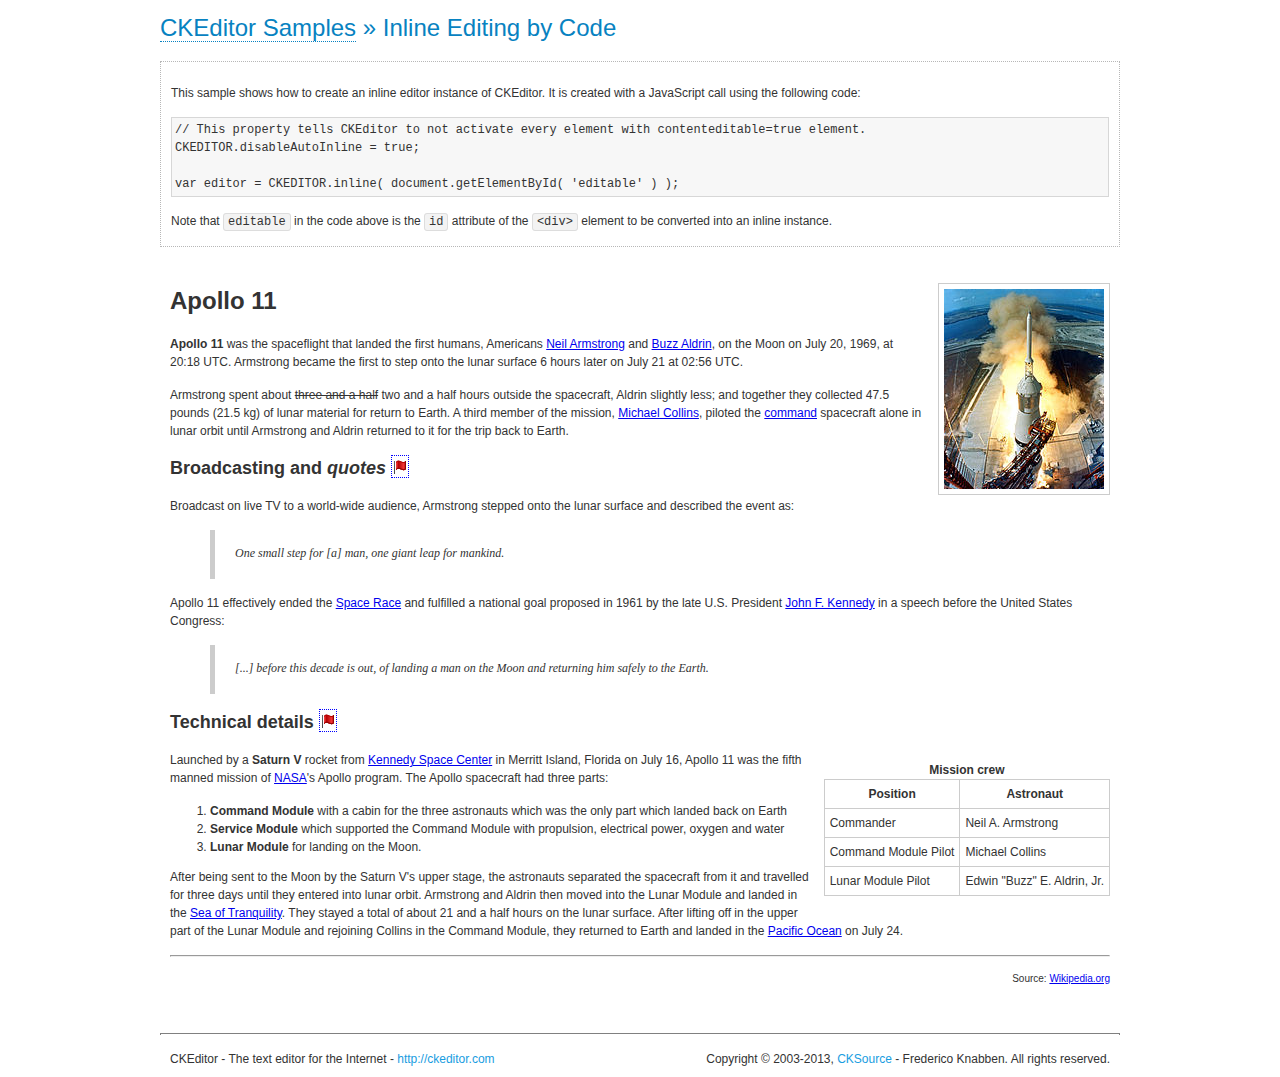
<file: admin/src/main/webapp/static/lib/adminEx/js/ckeditor/samples/inlinebycode.html>
<!DOCTYPE html>
<!--
Copyright (c) 2003-2013, CKSource - Frederico Knabben. All rights reserved.
For licensing, see LICENSE.html or http://ckeditor.com/license
-->
<html>
<head>
	<title>Inline Editing by Code &mdash; CKEditor Sample</title>
	<meta charset="utf-8">
	<script src="../ckeditor.js"></script>
	<link href="sample.css" rel="stylesheet">
	<style>

		#editable
		{
			padding: 10px;
			float: left;
		}

	</style>
</head>
<body>
	<h1 class="samples">
		<a href="index.html">CKEditor Samples</a> &raquo; Inline Editing by Code
	</h1>
	<div class="description">
		<p>
			This sample shows how to create an inline editor instance of CKEditor. It is created
			with a JavaScript call using the following code:
		</p>
<pre class="samples">
// This property tells CKEditor to not activate every element with contenteditable=true element.
CKEDITOR.disableAutoInline = true;

var editor = CKEDITOR.inline( document.getElementById( 'editable' ) );
</pre>
		<p>
			Note that <code>editable</code> in the code above is the <code>id</code>
			attribute of the <code>&lt;div&gt;</code> element to be converted into an inline instance.
		</p>
	</div>
	<div id="editable" contenteditable="true">
		<h1><img alt="Saturn V carrying Apollo 11" class="right" src="assets/sample.jpg" /> Apollo 11</h1>

		<p><b>Apollo 11</b> was the spaceflight that landed the first humans, Americans <a href="http://en.wikipedia.org/wiki/Neil_Armstrong" title="Neil Armstrong">Neil Armstrong</a> and <a href="http://en.wikipedia.org/wiki/Buzz_Aldrin" title="Buzz Aldrin">Buzz Aldrin</a>, on the Moon on July 20, 1969, at 20:18 UTC. Armstrong became the first to step onto the lunar surface 6 hours later on July 21 at 02:56 UTC.</p>

		<p>Armstrong spent about <strike>three and a half</strike> two and a half hours outside the spacecraft, Aldrin slightly less; and together they collected 47.5 pounds (21.5&nbsp;kg) of lunar material for return to Earth. A third member of the mission, <a href="http://en.wikipedia.org/wiki/Michael_Collins_(astronaut)" title="Michael Collins (astronaut)">Michael Collins</a>, piloted the <a href="http://en.wikipedia.org/wiki/Apollo_Command/Service_Module" title="Apollo Command/Service Module">command</a> spacecraft alone in lunar orbit until Armstrong and Aldrin returned to it for the trip back to Earth.</p>

		<h2>Broadcasting and <em>quotes</em> <a id="quotes" name="quotes"></a></h2>

		<p>Broadcast on live TV to a world-wide audience, Armstrong stepped onto the lunar surface and described the event as:</p>

		<blockquote>
			<p>One small step for [a] man, one giant leap for mankind.</p>
		</blockquote>

		<p>Apollo 11 effectively ended the <a href="http://en.wikipedia.org/wiki/Space_Race" title="Space Race">Space Race</a> and fulfilled a national goal proposed in 1961 by the late U.S. President <a href="http://en.wikipedia.org/wiki/John_F._Kennedy" title="John F. Kennedy">John F. Kennedy</a> in a speech before the United States Congress:</p>

		<blockquote>
			<p>[...] before this decade is out, of landing a man on the Moon and returning him safely to the Earth.</p>
		</blockquote>

		<h2>Technical details <a id="tech-details" name="tech-details"></a></h2>

		<table align="right" border="1" bordercolor="#ccc" cellpadding="5" cellspacing="0" style="border-collapse:collapse;margin:10px 0 10px 15px;">
			<caption><strong>Mission crew</strong></caption>
			<thead>
			<tr>
				<th scope="col">Position</th>
				<th scope="col">Astronaut</th>
			</tr>
			</thead>
			<tbody>
			<tr>
				<td>Commander</td>
				<td>Neil A. Armstrong</td>
			</tr>
			<tr>
				<td>Command Module Pilot</td>
				<td>Michael Collins</td>
			</tr>
			<tr>
				<td>Lunar Module Pilot</td>
				<td>Edwin &quot;Buzz&quot; E. Aldrin, Jr.</td>
			</tr>
			</tbody>
		</table>

		<p>Launched by a <strong>Saturn V</strong> rocket from <a href="http://en.wikipedia.org/wiki/Kennedy_Space_Center" title="Kennedy Space Center">Kennedy Space Center</a> in Merritt Island, Florida on July 16, Apollo 11 was the fifth manned mission of <a href="http://en.wikipedia.org/wiki/NASA" title="NASA">NASA</a>&#39;s Apollo program. The Apollo spacecraft had three parts:</p>

		<ol>
			<li><strong>Command Module</strong> with a cabin for the three astronauts which was the only part which landed back on Earth</li>
			<li><strong>Service Module</strong> which supported the Command Module with propulsion, electrical power, oxygen and water</li>
			<li><strong>Lunar Module</strong> for landing on the Moon.</li>
		</ol>

		<p>After being sent to the Moon by the Saturn V&#39;s upper stage, the astronauts separated the spacecraft from it and travelled for three days until they entered into lunar orbit. Armstrong and Aldrin then moved into the Lunar Module and landed in the <a href="http://en.wikipedia.org/wiki/Mare_Tranquillitatis" title="Mare Tranquillitatis">Sea of Tranquility</a>. They stayed a total of about 21 and a half hours on the lunar surface. After lifting off in the upper part of the Lunar Module and rejoining Collins in the Command Module, they returned to Earth and landed in the <a href="http://en.wikipedia.org/wiki/Pacific_Ocean" title="Pacific Ocean">Pacific Ocean</a> on July 24.</p>

		<hr />
		<p style="text-align: right;"><small>Source: <a href="http://en.wikipedia.org/wiki/Apollo_11">Wikipedia.org</a></small></p>
	</div>
	<script>

		// We need to turn off the automatic editor creation first.
		CKEDITOR.disableAutoInline = true;

		var editor = CKEDITOR.inline( 'editable' );

	</script>
	<div id="footer">
		<hr>
		<p contenteditable="true">
			CKEditor - The text editor for the Internet - <a class="samples" href="http://ckeditor.com/">
				http://ckeditor.com</a>
		</p>
		<p id="copy">
			Copyright &copy; 2003-2013, <a class="samples" href="http://cksource.com/">CKSource</a>
			- Frederico Knabben. All rights reserved.
		</p>
	</div>
</body>
</html>
</file>
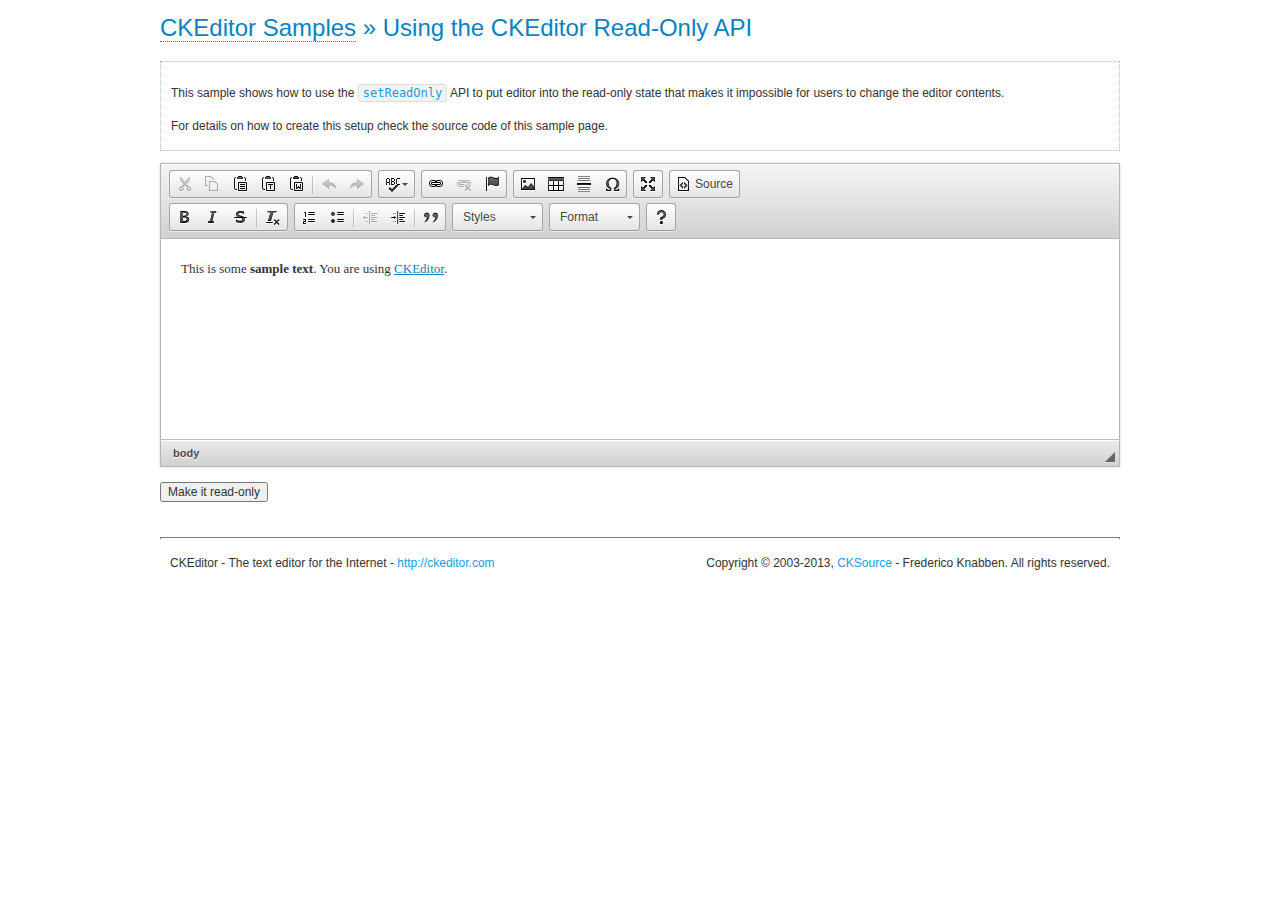
<file: admin/src/main/webapp/static/lib/adminEx/js/ckeditor/samples/readonly.html>
<!DOCTYPE html>
<!--
Copyright (c) 2003-2013, CKSource - Frederico Knabben. All rights reserved.
For licensing, see LICENSE.html or http://ckeditor.com/license
-->
<html>
<head>
	<title>Using the CKEditor Read-Only API &mdash; CKEditor Sample</title>
	<meta charset="utf-8">
	<script src="../ckeditor.js"></script>
	<link rel="stylesheet" href="sample.css">
	<script>

		var editor;

		// The instanceReady event is fired, when an instance of CKEditor has finished
		// its initialization.
		CKEDITOR.on( 'instanceReady', function( ev ) {
			editor = ev.editor;

			// Show this "on" button.
			document.getElementById( 'readOnlyOn' ).style.display = '';

			// Event fired when the readOnly property changes.
			editor.on( 'readOnly', function() {
				document.getElementById( 'readOnlyOn' ).style.display = this.readOnly ? 'none' : '';
				document.getElementById( 'readOnlyOff' ).style.display = this.readOnly ? '' : 'none';
			});
		});

		function toggleReadOnly( isReadOnly ) {
			// Change the read-only state of the editor.
			// http://docs.ckeditor.com/#!/api/CKEDITOR.editor-method-setReadOnly
			editor.setReadOnly( isReadOnly );
		}

	</script>
</head>
<body>
	<h1 class="samples">
		<a href="index.html">CKEditor Samples</a> &raquo; Using the CKEditor Read-Only API
	</h1>
	<div class="description">
		<p>
			This sample shows how to use the
			<code><a class="samples" href="http://docs.ckeditor.com/#!/api/CKEDITOR.editor-method-setReadOnly">setReadOnly</a></code>
			API to put editor into the read-only state that makes it impossible for users to change the editor contents.
		</p>
		<p>
			For details on how to create this setup check the source code of this sample page.
		</p>
	</div>
	<form action="sample_posteddata.php" method="post">
		<p>
			<textarea class="ckeditor" id="editor1" name="editor1" cols="100" rows="10">&lt;p&gt;This is some &lt;strong&gt;sample text&lt;/strong&gt;. You are using &lt;a href="http://ckeditor.com/"&gt;CKEditor&lt;/a&gt;.&lt;/p&gt;</textarea>
		</p>
		<p>
			<input id="readOnlyOn" onclick="toggleReadOnly();" type="button" value="Make it read-only" style="display:none">
			<input id="readOnlyOff" onclick="toggleReadOnly( false );" type="button" value="Make it editable again" style="display:none">
		</p>
	</form>
	<div id="footer">
		<hr>
		<p>
			CKEditor - The text editor for the Internet - <a class="samples" href="http://ckeditor.com/">http://ckeditor.com</a>
		</p>
		<p id="copy">
			Copyright &copy; 2003-2013, <a class="samples" href="http://cksource.com/">CKSource</a> - Frederico
			Knabben. All rights reserved.
		</p>
	</div>
</body>
</html>
</file>
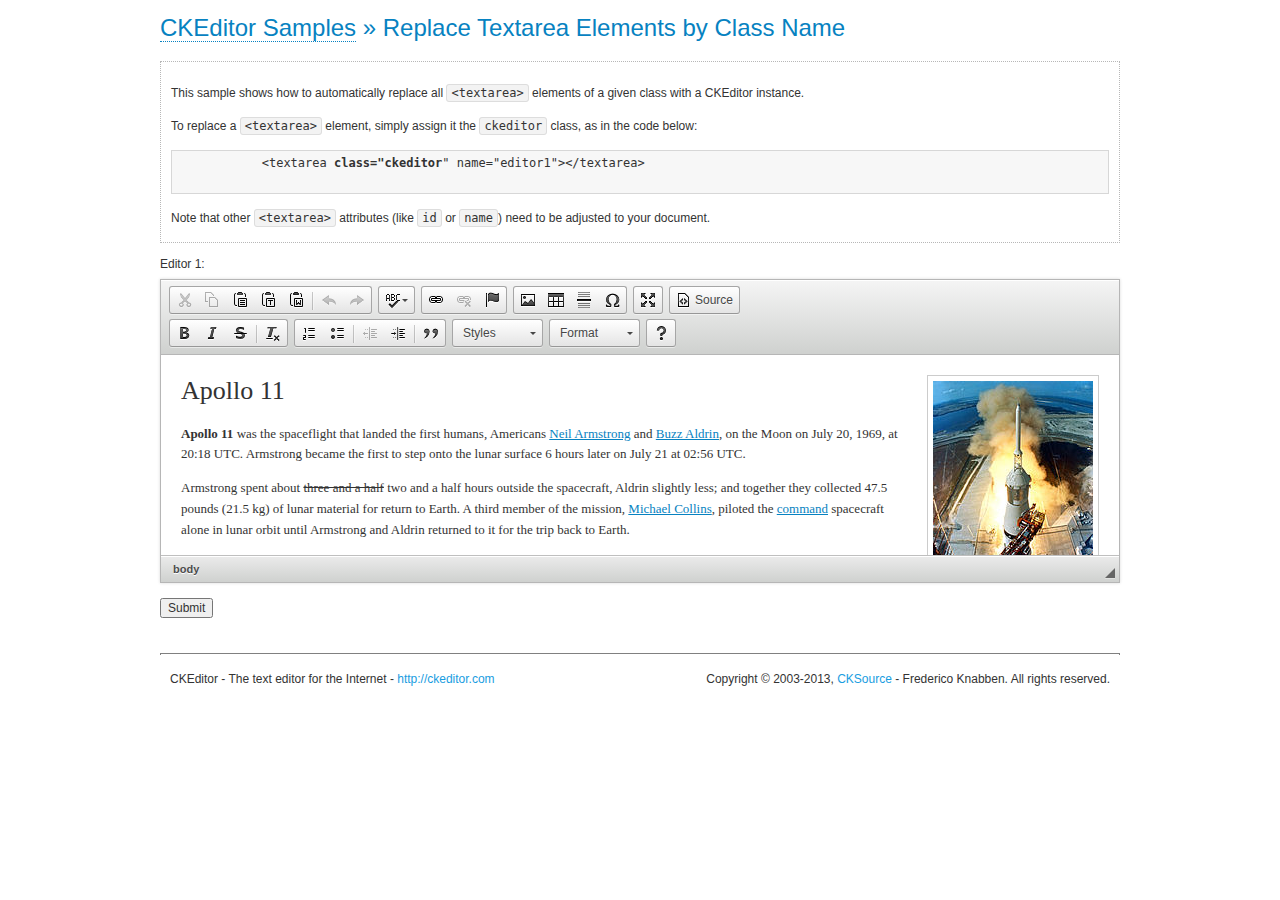
<file: admin/src/main/webapp/static/lib/adminEx/js/ckeditor/samples/replacebyclass.html>
<!DOCTYPE html>
<!--
Copyright (c) 2003-2013, CKSource - Frederico Knabben. All rights reserved.
For licensing, see LICENSE.html or http://ckeditor.com/license
-->
<html>
<head>
	<title>Replace Textareas by Class Name &mdash; CKEditor Sample</title>
	<meta charset="utf-8">
	<script src="../ckeditor.js"></script>
	<link rel="stylesheet" href="sample.css">
</head>
<body>
	<h1 class="samples">
		<a href="index.html">CKEditor Samples</a> &raquo; Replace Textarea Elements by Class Name
	</h1>
	<div class="description">
		<p>
			This sample shows how to automatically replace all <code>&lt;textarea&gt;</code> elements
			of a given class with a CKEditor instance.
		</p>
		<p>
			To replace a <code>&lt;textarea&gt;</code> element, simply assign it the <code>ckeditor</code>
			class, as in the code below:
		</p>
			<pre class="samples">
			&lt;textarea <strong>class="ckeditor</strong>" name="editor1"&gt;&lt;/textarea&gt;
			</pre>
		<p>
			Note that other <code>&lt;textarea&gt;</code> attributes (like <code>id</code> or <code>name</code>) need to be adjusted to your document.
		</p>
	</div>
	<form action="sample_posteddata.php" method="post">
		<p>
			<label for="editor1">
				Editor 1:
			</label>
			<textarea class="ckeditor" cols="80" id="editor1" name="editor1" rows="10">
				&lt;h1&gt;&lt;img alt=&quot;Saturn V carrying Apollo 11&quot; class=&quot;right&quot; src=&quot;assets/sample.jpg&quot;/&gt; Apollo 11&lt;/h1&gt; &lt;p&gt;&lt;b&gt;Apollo 11&lt;/b&gt; was the spaceflight that landed the first humans, Americans &lt;a href=&quot;http://en.wikipedia.org/wiki/Neil_Armstrong&quot; title=&quot;Neil Armstrong&quot;&gt;Neil Armstrong&lt;/a&gt; and &lt;a href=&quot;http://en.wikipedia.org/wiki/Buzz_Aldrin&quot; title=&quot;Buzz Aldrin&quot;&gt;Buzz Aldrin&lt;/a&gt;, on the Moon on July 20, 1969, at 20:18 UTC. Armstrong became the first to step onto the lunar surface 6 hours later on July 21 at 02:56 UTC.&lt;/p&gt; &lt;p&gt;Armstrong spent about &lt;strike&gt;three and a half&lt;/strike&gt; two and a half hours outside the spacecraft, Aldrin slightly less; and together they collected 47.5 pounds (21.5&amp;nbsp;kg) of lunar material for return to Earth. A third member of the mission, &lt;a href=&quot;http://en.wikipedia.org/wiki/Michael_Collins_(astronaut)&quot; title=&quot;Michael Collins (astronaut)&quot;&gt;Michael Collins&lt;/a&gt;, piloted the &lt;a href=&quot;http://en.wikipedia.org/wiki/Apollo_Command/Service_Module&quot; title=&quot;Apollo Command/Service Module&quot;&gt;command&lt;/a&gt; spacecraft alone in lunar orbit until Armstrong and Aldrin returned to it for the trip back to Earth.&lt;/p&gt; &lt;h2&gt;Broadcasting and &lt;em&gt;quotes&lt;/em&gt; &lt;a id=&quot;quotes&quot; name=&quot;quotes&quot;&gt;&lt;/a&gt;&lt;/h2&gt; &lt;p&gt;Broadcast on live TV to a world-wide audience, Armstrong stepped onto the lunar surface and described the event as:&lt;/p&gt; &lt;blockquote&gt;&lt;p&gt;One small step for [a] man, one giant leap for mankind.&lt;/p&gt;&lt;/blockquote&gt; &lt;p&gt;Apollo 11 effectively ended the &lt;a href=&quot;http://en.wikipedia.org/wiki/Space_Race&quot; title=&quot;Space Race&quot;&gt;Space Race&lt;/a&gt; and fulfilled a national goal proposed in 1961 by the late U.S. President &lt;a href=&quot;http://en.wikipedia.org/wiki/John_F._Kennedy&quot; title=&quot;John F. Kennedy&quot;&gt;John F. Kennedy&lt;/a&gt; in a speech before the United States Congress:&lt;/p&gt; &lt;blockquote&gt;&lt;p&gt;[...] before this decade is out, of landing a man on the Moon and returning him safely to the Earth.&lt;/p&gt;&lt;/blockquote&gt; &lt;h2&gt;Technical details &lt;a id=&quot;tech-details&quot; name=&quot;tech-details&quot;&gt;&lt;/a&gt;&lt;/h2&gt; &lt;table align=&quot;right&quot; border=&quot;1&quot; bordercolor=&quot;#ccc&quot; cellpadding=&quot;5&quot; cellspacing=&quot;0&quot; style=&quot;border-collapse:collapse;margin:10px 0 10px 15px;&quot;&gt; &lt;caption&gt;&lt;strong&gt;Mission crew&lt;/strong&gt;&lt;/caption&gt; &lt;thead&gt; &lt;tr&gt; &lt;th scope=&quot;col&quot;&gt;Position&lt;/th&gt; &lt;th scope=&quot;col&quot;&gt;Astronaut&lt;/th&gt; &lt;/tr&gt; &lt;/thead&gt; &lt;tbody&gt; &lt;tr&gt; &lt;td&gt;Commander&lt;/td&gt; &lt;td&gt;Neil A. Armstrong&lt;/td&gt; &lt;/tr&gt; &lt;tr&gt; &lt;td&gt;Command Module Pilot&lt;/td&gt; &lt;td&gt;Michael Collins&lt;/td&gt; &lt;/tr&gt; &lt;tr&gt; &lt;td&gt;Lunar Module Pilot&lt;/td&gt; &lt;td&gt;Edwin &amp;quot;Buzz&amp;quot; E. Aldrin, Jr.&lt;/td&gt; &lt;/tr&gt; &lt;/tbody&gt; &lt;/table&gt; &lt;p&gt;Launched by a &lt;strong&gt;Saturn V&lt;/strong&gt; rocket from &lt;a href=&quot;http://en.wikipedia.org/wiki/Kennedy_Space_Center&quot; title=&quot;Kennedy Space Center&quot;&gt;Kennedy Space Center&lt;/a&gt; in Merritt Island, Florida on July 16, Apollo 11 was the fifth manned mission of &lt;a href=&quot;http://en.wikipedia.org/wiki/NASA&quot; title=&quot;NASA&quot;&gt;NASA&lt;/a&gt;&amp;#39;s Apollo program. The Apollo spacecraft had three parts:&lt;/p&gt; &lt;ol&gt; &lt;li&gt;&lt;strong&gt;Command Module&lt;/strong&gt; with a cabin for the three astronauts which was the only part which landed back on Earth&lt;/li&gt; &lt;li&gt;&lt;strong&gt;Service Module&lt;/strong&gt; which supported the Command Module with propulsion, electrical power, oxygen and water&lt;/li&gt; &lt;li&gt;&lt;strong&gt;Lunar Module&lt;/strong&gt; for landing on the Moon.&lt;/li&gt; &lt;/ol&gt; &lt;p&gt;After being sent to the Moon by the Saturn V&amp;#39;s upper stage, the astronauts separated the spacecraft from it and travelled for three days until they entered into lunar orbit. Armstrong and Aldrin then moved into the Lunar Module and landed in the &lt;a href=&quot;http://en.wikipedia.org/wiki/Mare_Tranquillitatis&quot; title=&quot;Mare Tranquillitatis&quot;&gt;Sea of Tranquility&lt;/a&gt;. They stayed a total of about 21 and a half hours on the lunar surface. After lifting off in the upper part of the Lunar Module and rejoining Collins in the Command Module, they returned to Earth and landed in the &lt;a href=&quot;http://en.wikipedia.org/wiki/Pacific_Ocean&quot; title=&quot;Pacific Ocean&quot;&gt;Pacific Ocean&lt;/a&gt; on July 24.&lt;/p&gt; &lt;hr/&gt; &lt;p style=&quot;text-align: right;&quot;&gt;&lt;small&gt;Source: &lt;a href=&quot;http://en.wikipedia.org/wiki/Apollo_11&quot;&gt;Wikipedia.org&lt;/a&gt;&lt;/small&gt;&lt;/p&gt;
			</textarea>
		</p>
		<p>
			<input type="submit" value="Submit">
		</p>
	</form>
	<div id="footer">
		<hr>
		<p>
			CKEditor - The text editor for the Internet - <a class="samples" href="http://ckeditor.com/">http://ckeditor.com</a>
		</p>
		<p id="copy">
			Copyright &copy; 2003-2013, <a class="samples" href="http://cksource.com/">CKSource</a> - Frederico
			Knabben. All rights reserved.
		</p>
	</div>
</body>
</html>
</file>
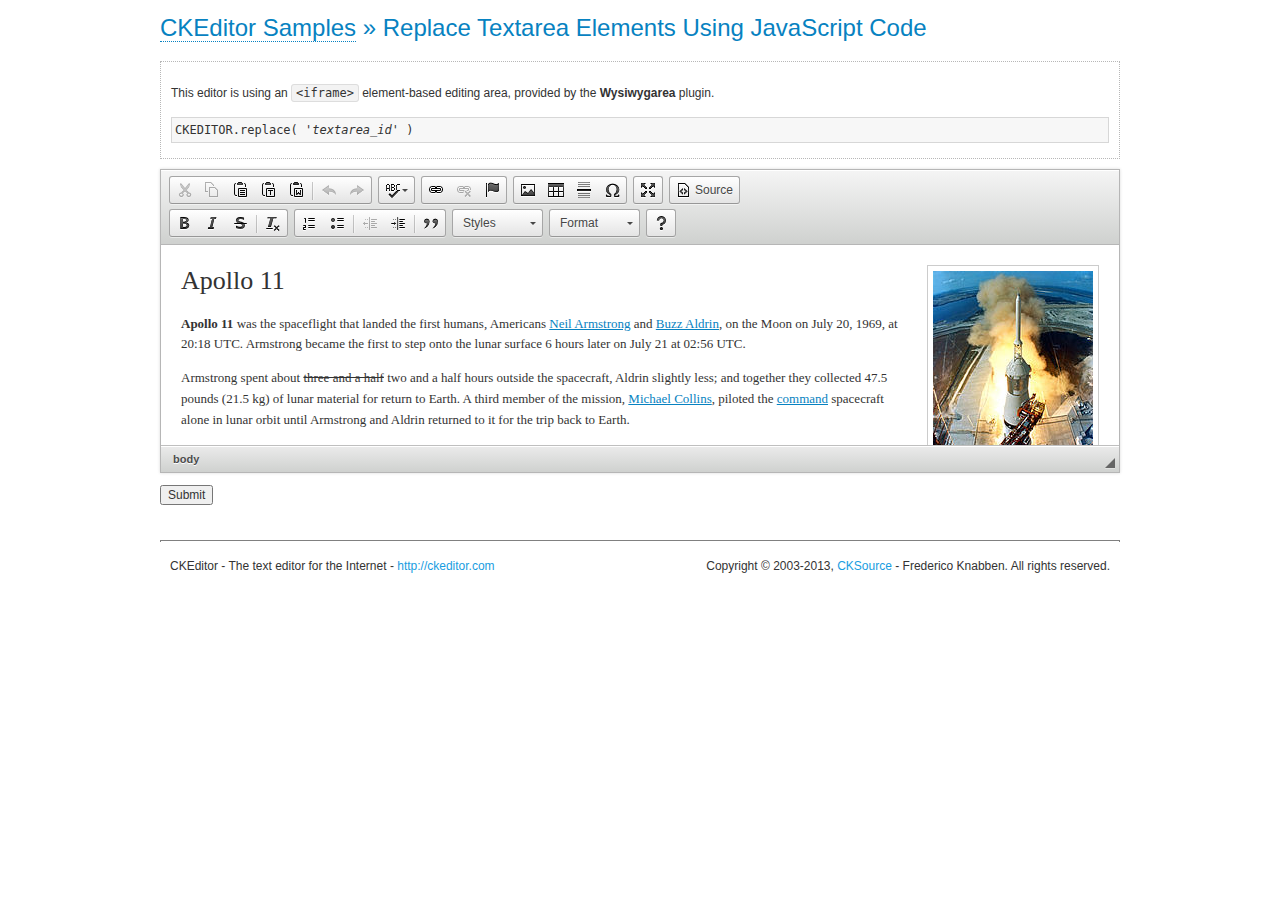
<file: admin/src/main/webapp/static/lib/adminEx/js/ckeditor/samples/replacebycode.html>
<!DOCTYPE html>
<!--
Copyright (c) 2003-2013, CKSource - Frederico Knabben. All rights reserved.
For licensing, see LICENSE.html or http://ckeditor.com/license
-->
<html>
<head>
	<title>Replace Textarea by Code &mdash; CKEditor Sample</title>
	<meta charset="utf-8">
	<script src="../ckeditor.js"></script>
	<link href="sample.css" rel="stylesheet">
</head>
<body>
	<h1 class="samples">
		<a href="index.html">CKEditor Samples</a> &raquo; Replace Textarea Elements Using JavaScript Code
	</h1>
	<form action="sample_posteddata.php" method="post">
		<div class="description">
			<p>
				This editor is using an <code>&lt;iframe&gt;</code> element-based editing area, provided by the <strong>Wysiwygarea</strong> plugin.
			</p>
<pre class="samples">
CKEDITOR.replace( '<em>textarea_id</em>' )
</pre>
		</div>
		<textarea cols="80" id="editor1" name="editor1" rows="10">
			&lt;h1&gt;&lt;img alt=&quot;Saturn V carrying Apollo 11&quot; class=&quot;right&quot; src=&quot;assets/sample.jpg&quot;/&gt; Apollo 11&lt;/h1&gt; &lt;p&gt;&lt;b&gt;Apollo 11&lt;/b&gt; was the spaceflight that landed the first humans, Americans &lt;a href=&quot;http://en.wikipedia.org/wiki/Neil_Armstrong&quot; title=&quot;Neil Armstrong&quot;&gt;Neil Armstrong&lt;/a&gt; and &lt;a href=&quot;http://en.wikipedia.org/wiki/Buzz_Aldrin&quot; title=&quot;Buzz Aldrin&quot;&gt;Buzz Aldrin&lt;/a&gt;, on the Moon on July 20, 1969, at 20:18 UTC. Armstrong became the first to step onto the lunar surface 6 hours later on July 21 at 02:56 UTC.&lt;/p&gt; &lt;p&gt;Armstrong spent about &lt;strike&gt;three and a half&lt;/strike&gt; two and a half hours outside the spacecraft, Aldrin slightly less; and together they collected 47.5 pounds (21.5&amp;nbsp;kg) of lunar material for return to Earth. A third member of the mission, &lt;a href=&quot;http://en.wikipedia.org/wiki/Michael_Collins_(astronaut)&quot; title=&quot;Michael Collins (astronaut)&quot;&gt;Michael Collins&lt;/a&gt;, piloted the &lt;a href=&quot;http://en.wikipedia.org/wiki/Apollo_Command/Service_Module&quot; title=&quot;Apollo Command/Service Module&quot;&gt;command&lt;/a&gt; spacecraft alone in lunar orbit until Armstrong and Aldrin returned to it for the trip back to Earth.&lt;/p&gt; &lt;h2&gt;Broadcasting and &lt;em&gt;quotes&lt;/em&gt; &lt;a id=&quot;quotes&quot; name=&quot;quotes&quot;&gt;&lt;/a&gt;&lt;/h2&gt; &lt;p&gt;Broadcast on live TV to a world-wide audience, Armstrong stepped onto the lunar surface and described the event as:&lt;/p&gt; &lt;blockquote&gt;&lt;p&gt;One small step for [a] man, one giant leap for mankind.&lt;/p&gt;&lt;/blockquote&gt; &lt;p&gt;Apollo 11 effectively ended the &lt;a href=&quot;http://en.wikipedia.org/wiki/Space_Race&quot; title=&quot;Space Race&quot;&gt;Space Race&lt;/a&gt; and fulfilled a national goal proposed in 1961 by the late U.S. President &lt;a href=&quot;http://en.wikipedia.org/wiki/John_F._Kennedy&quot; title=&quot;John F. Kennedy&quot;&gt;John F. Kennedy&lt;/a&gt; in a speech before the United States Congress:&lt;/p&gt; &lt;blockquote&gt;&lt;p&gt;[...] before this decade is out, of landing a man on the Moon and returning him safely to the Earth.&lt;/p&gt;&lt;/blockquote&gt; &lt;h2&gt;Technical details &lt;a id=&quot;tech-details&quot; name=&quot;tech-details&quot;&gt;&lt;/a&gt;&lt;/h2&gt; &lt;table align=&quot;right&quot; border=&quot;1&quot; bordercolor=&quot;#ccc&quot; cellpadding=&quot;5&quot; cellspacing=&quot;0&quot; style=&quot;border-collapse:collapse;margin:10px 0 10px 15px;&quot;&gt; &lt;caption&gt;&lt;strong&gt;Mission crew&lt;/strong&gt;&lt;/caption&gt; &lt;thead&gt; &lt;tr&gt; &lt;th scope=&quot;col&quot;&gt;Position&lt;/th&gt; &lt;th scope=&quot;col&quot;&gt;Astronaut&lt;/th&gt; &lt;/tr&gt; &lt;/thead&gt; &lt;tbody&gt; &lt;tr&gt; &lt;td&gt;Commander&lt;/td&gt; &lt;td&gt;Neil A. Armstrong&lt;/td&gt; &lt;/tr&gt; &lt;tr&gt; &lt;td&gt;Command Module Pilot&lt;/td&gt; &lt;td&gt;Michael Collins&lt;/td&gt; &lt;/tr&gt; &lt;tr&gt; &lt;td&gt;Lunar Module Pilot&lt;/td&gt; &lt;td&gt;Edwin &amp;quot;Buzz&amp;quot; E. Aldrin, Jr.&lt;/td&gt; &lt;/tr&gt; &lt;/tbody&gt; &lt;/table&gt; &lt;p&gt;Launched by a &lt;strong&gt;Saturn V&lt;/strong&gt; rocket from &lt;a href=&quot;http://en.wikipedia.org/wiki/Kennedy_Space_Center&quot; title=&quot;Kennedy Space Center&quot;&gt;Kennedy Space Center&lt;/a&gt; in Merritt Island, Florida on July 16, Apollo 11 was the fifth manned mission of &lt;a href=&quot;http://en.wikipedia.org/wiki/NASA&quot; title=&quot;NASA&quot;&gt;NASA&lt;/a&gt;&amp;#39;s Apollo program. The Apollo spacecraft had three parts:&lt;/p&gt; &lt;ol&gt; &lt;li&gt;&lt;strong&gt;Command Module&lt;/strong&gt; with a cabin for the three astronauts which was the only part which landed back on Earth&lt;/li&gt; &lt;li&gt;&lt;strong&gt;Service Module&lt;/strong&gt; which supported the Command Module with propulsion, electrical power, oxygen and water&lt;/li&gt; &lt;li&gt;&lt;strong&gt;Lunar Module&lt;/strong&gt; for landing on the Moon.&lt;/li&gt; &lt;/ol&gt; &lt;p&gt;After being sent to the Moon by the Saturn V&amp;#39;s upper stage, the astronauts separated the spacecraft from it and travelled for three days until they entered into lunar orbit. Armstrong and Aldrin then moved into the Lunar Module and landed in the &lt;a href=&quot;http://en.wikipedia.org/wiki/Mare_Tranquillitatis&quot; title=&quot;Mare Tranquillitatis&quot;&gt;Sea of Tranquility&lt;/a&gt;. They stayed a total of about 21 and a half hours on the lunar surface. After lifting off in the upper part of the Lunar Module and rejoining Collins in the Command Module, they returned to Earth and landed in the &lt;a href=&quot;http://en.wikipedia.org/wiki/Pacific_Ocean&quot; title=&quot;Pacific Ocean&quot;&gt;Pacific Ocean&lt;/a&gt; on July 24.&lt;/p&gt; &lt;hr/&gt; &lt;p style=&quot;text-align: right;&quot;&gt;&lt;small&gt;Source: &lt;a href=&quot;http://en.wikipedia.org/wiki/Apollo_11&quot;&gt;Wikipedia.org&lt;/a&gt;&lt;/small&gt;&lt;/p&gt;
		</textarea>
		<script>

			// This call can be placed at any point after the
			// <textarea>, or inside a <head><script> in a
			// window.onload event handler.

			// Replace the <textarea id="editor"> with an CKEditor
			// instance, using default configurations.

			CKEDITOR.replace( 'editor1' );

		</script>
		<p>
			<input type="submit" value="Submit">
		</p>
	</form>
	<div id="footer">
		<hr>
		<p>
			CKEditor - The text editor for the Internet - <a class="samples" href="http://ckeditor.com/">http://ckeditor.com</a>
		</p>
		<p id="copy">
			Copyright &copy; 2003-2013, <a class="samples" href="http://cksource.com/">CKSource</a> - Frederico
			Knabben. All rights reserved.
		</p>
	</div>
</body>
</html>
</file>
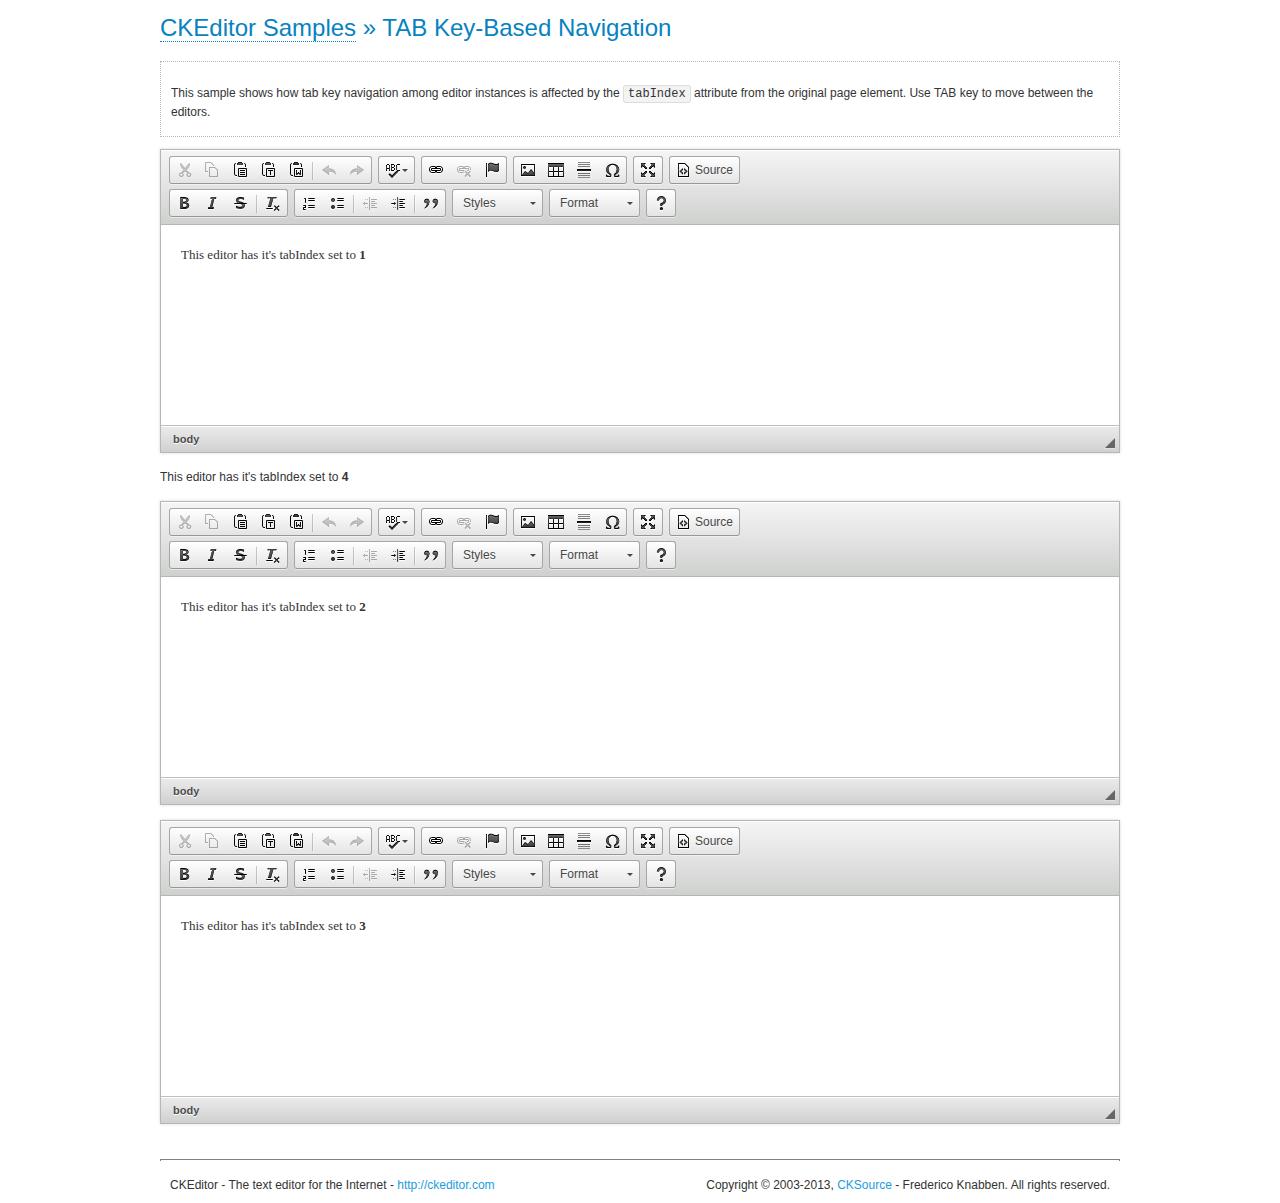
<file: admin/src/main/webapp/static/lib/adminEx/js/ckeditor/samples/tabindex.html>
<!DOCTYPE html>
<!--
Copyright (c) 2003-2013, CKSource - Frederico Knabben. All rights reserved.
For licensing, see LICENSE.html or http://ckeditor.com/license
-->
<html>
<head>
	<title>TAB Key-Based Navigation &mdash; CKEditor Sample</title>
	<meta charset="utf-8">
	<script src="../ckeditor.js"></script>
	<link href="sample.css" rel="stylesheet">
	<style>

		.cke_focused,
		.cke_editable.cke_focused
		{
			outline: 3px dotted blue !important;
			*border: 3px dotted blue !important;	/* For IE7 */
		}

	</style>
	<script>

		CKEDITOR.on( 'instanceReady', function( evt ) {
			var editor = evt.editor;
			editor.setData( 'This editor has it\'s tabIndex set to <strong>' + editor.tabIndex + '</strong>' );

			// Apply focus class name.
			editor.on( 'focus', function() {
				editor.container.addClass( 'cke_focused' );
			});
			editor.on( 'blur', function() {
				editor.container.removeClass( 'cke_focused' );
			});

			// Put startup focus on the first editor in tab order.
			if ( editor.tabIndex == 1 )
				editor.focus();
		});

	</script>
</head>
<body>
	<h1 class="samples">
		<a href="index.html">CKEditor Samples</a> &raquo; TAB Key-Based Navigation
	</h1>
	<div class="description">
		<p>
			This sample shows how tab key navigation among editor instances is
			affected by the <code>tabIndex</code> attribute from
			the original page element. Use TAB key to move between the editors.
		</p>
	</div>
	<p>
		<textarea class="ckeditor" cols="80" id="editor4" rows="10" tabindex="1"></textarea>
	</p>
	<div class="ckeditor" contenteditable="true" id="editor1" tabindex="4"></div>
	<p>
		<textarea class="ckeditor" cols="80" id="editor2" rows="10" tabindex="2"></textarea>
	</p>
	<p>
		<textarea class="ckeditor" cols="80" id="editor3" rows="10" tabindex="3"></textarea>
	</p>
	<div id="footer">
		<hr>
		<p>
			CKEditor - The text editor for the Internet - <a class="samples" href="http://ckeditor.com/">http://ckeditor.com</a>
		</p>
		<p id="copy">
			Copyright &copy; 2003-2013, <a class="samples" href="http://cksource.com/">CKSource</a> - Frederico
			Knabben. All rights reserved.
		</p>
	</div>
</body>
</html>
</file>
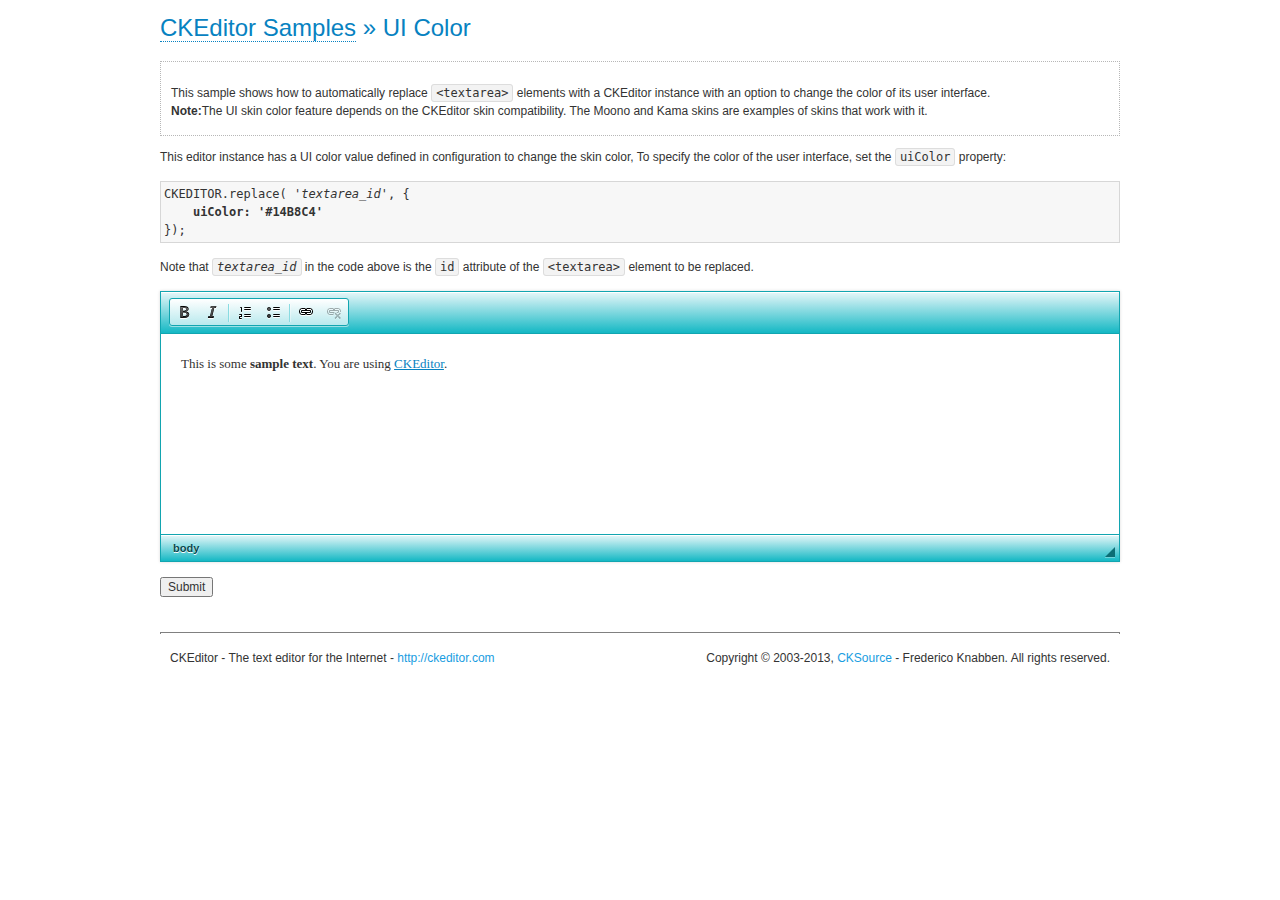
<file: admin/src/main/webapp/static/lib/adminEx/js/ckeditor/samples/uicolor.html>
<!DOCTYPE html>
<!--
Copyright (c) 2003-2013, CKSource - Frederico Knabben. All rights reserved.
For licensing, see LICENSE.html or http://ckeditor.com/license
-->
<html>
<head>
	<title>UI Color Picker &mdash; CKEditor Sample</title>
	<meta charset="utf-8">
	<script src="../ckeditor.js"></script>
	<link rel="stylesheet" href="sample.css">
</head>
<body>
	<h1 class="samples">
		<a href="index.html">CKEditor Samples</a> &raquo; UI Color
	</h1>
	<div class="description">
		<p>
			This sample shows how to automatically replace <code>&lt;textarea&gt;</code> elements
			with a CKEditor instance with an option to change the color of its user interface.<br>
			<strong>Note:</strong>The UI skin color feature depends on the CKEditor skin
			compatibility. The Moono and Kama skins are examples of skins that work with it.
		</p>
	</div>
	<form action="sample_posteddata.php" method="post">
	<p>
		This editor instance has a UI color value defined in configuration to change the skin color,
		To specify the color of the user interface, set the <code>uiColor</code> property:
	</p>
	<pre class="samples">
CKEDITOR.replace( '<em>textarea_id</em>', {
	<strong>uiColor: '#14B8C4'</strong>
});</pre>
	<p>
		Note that <code><em>textarea_id</em></code> in the code above is the <code>id</code> attribute of
		the <code>&lt;textarea&gt;</code> element to be replaced.
	</p>
	<p>
		<textarea cols="80" id="editor1" name="editor1" rows="10">&lt;p&gt;This is some &lt;strong&gt;sample text&lt;/strong&gt;. You are using &lt;a href="http://ckeditor.com/"&gt;CKEditor&lt;/a&gt;.&lt;/p&gt;</textarea>
		<script>

			// Replace the <textarea id="editor"> with an CKEditor
			// instance, using default configurations.
			CKEDITOR.replace( 'editor1', {
				uiColor: '#14B8C4',
				toolbar: [
					[ 'Bold', 'Italic', '-', 'NumberedList', 'BulletedList', '-', 'Link', 'Unlink' ],
					[ 'FontSize', 'TextColor', 'BGColor' ]
				]
			});

		</script>
	</p>
	<p>
		<input type="submit" value="Submit">
	</p>
	</form>
	<div id="footer">
		<hr>
		<p>
			CKEditor - The text editor for the Internet - <a class="samples" href="http://ckeditor.com/">http://ckeditor.com</a>
		</p>
		<p id="copy">
			Copyright &copy; 2003-2013, <a class="samples" href="http://cksource.com/">CKSource</a> - Frederico
			Knabben. All rights reserved.
		</p>
	</div>
</body>
</html>
</file>
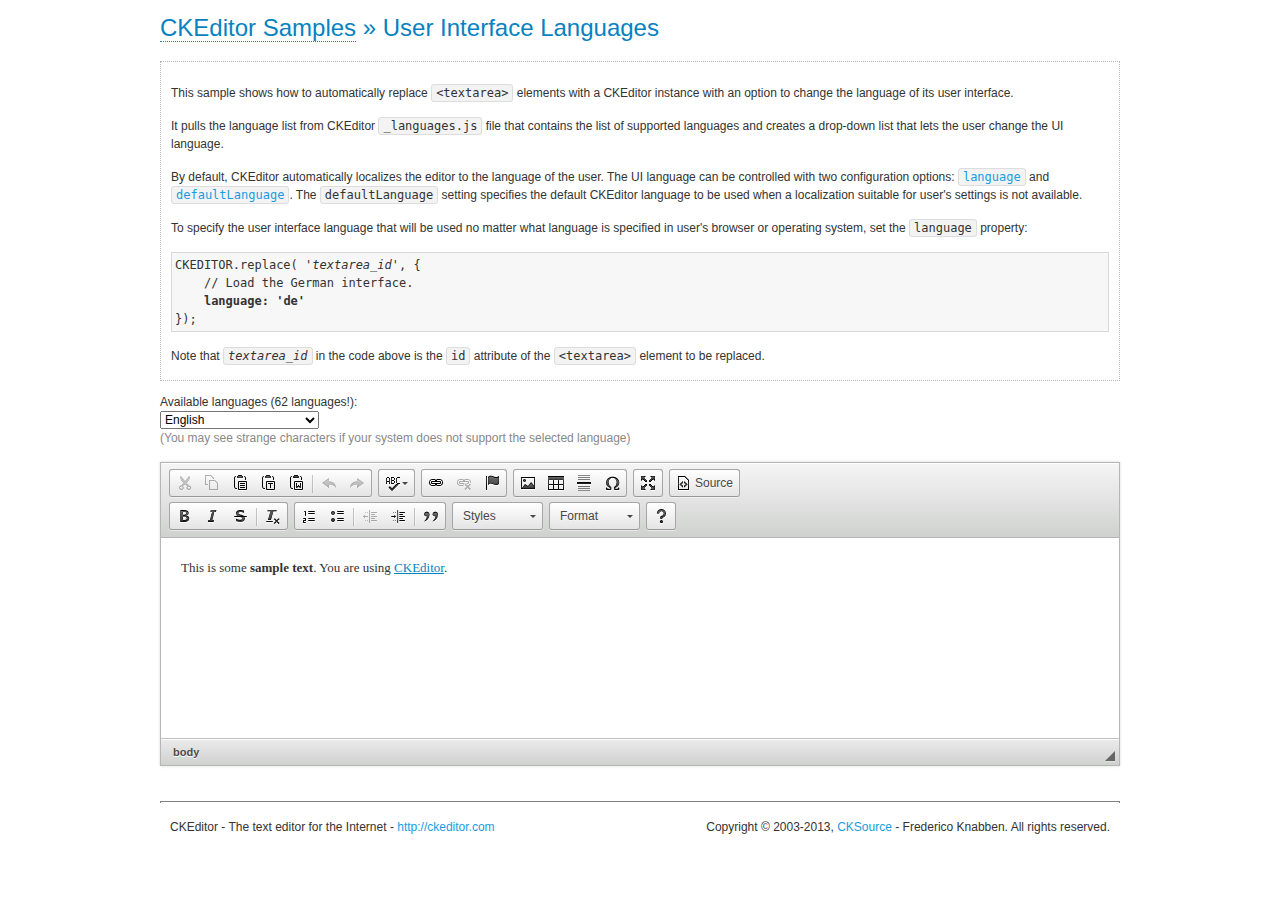
<file: admin/src/main/webapp/static/lib/adminEx/js/ckeditor/samples/uilanguages.html>
<!DOCTYPE html>
<!--
Copyright (c) 2003-2013, CKSource - Frederico Knabben. All rights reserved.
For licensing, see LICENSE.html or http://ckeditor.com/license
-->
<html>
<head>
	<title>User Interface Globalization &mdash; CKEditor Sample</title>
	<meta charset="utf-8">
	<script src="../ckeditor.js"></script>
	<script src="assets/uilanguages/languages.js"></script>
	<link rel="stylesheet" href="sample.css">
</head>
<body>
	<h1 class="samples">
		<a href="index.html">CKEditor Samples</a> &raquo; User Interface Languages
	</h1>
	<div class="description">
		<p>
			This sample shows how to automatically replace <code>&lt;textarea&gt;</code> elements
			with a CKEditor instance with an option to change the language of its user interface.
		</p>
		<p>
			It pulls the language list from CKEditor <code>_languages.js</code> file that contains the list of supported languages and creates
			a drop-down list that lets the user change the UI language.
		</p>
		<p>
			By default, CKEditor automatically localizes the editor to the language of the user.
			The UI language can be controlled with two configuration options:
			<code><a class="samples" href="http://docs.ckeditor.com/#!/api/CKEDITOR.config-cfg-language">language</a></code> and
			<code><a class="samples" href="http://docs.ckeditor.com/#!/api/CKEDITOR.config-cfg-defaultLanguage">
			defaultLanguage</a></code>. The <code>defaultLanguage</code> setting specifies the
			default CKEditor language to be used when a localization suitable for user's settings is not available.
		</p>
		<p>
			To specify the user interface language that will be used no matter what language is
			specified in user's browser or operating system, set the <code>language</code> property:
		</p>
<pre class="samples">
CKEDITOR.replace( '<em>textarea_id</em>', {
	// Load the German interface.
	<strong>language: 'de'</strong>
});</pre>
		<p>
			Note that <code><em>textarea_id</em></code> in the code above is the <code>id</code> attribute of
			the <code>&lt;textarea&gt;</code> element to be replaced.
		</p>
	</div>
	<form action="sample_posteddata.php" method="post">
		<p>
			Available languages (<span id="count"> </span> languages!):<br>
			<script>

				document.write( '<select disabled="disabled" id="languages" onchange="createEditor( this.value );">' );

				// Get the language list from the _languages.js file.
				for ( var i = 0 ; i < window.CKEDITOR_LANGS.length ; i++ ) {
					document.write(
						'<option value="' + window.CKEDITOR_LANGS[i].code + '">' +
							window.CKEDITOR_LANGS[i].name +
						'</option>' );
				}

				document.write( '</select>' );

			</script>
			<br>
			<span style="color: #888888">
				(You may see strange characters if your system does not support the selected language)
			</span>
		</p>
		<p>
			<textarea cols="80" id="editor1" name="editor1" rows="10">&lt;p&gt;This is some &lt;strong&gt;sample text&lt;/strong&gt;. You are using &lt;a href="http://ckeditor.com/"&gt;CKEditor&lt;/a&gt;.&lt;/p&gt;</textarea>
			<script>

				// Set the number of languages.
				document.getElementById( 'count' ).innerHTML = window.CKEDITOR_LANGS.length;

				var editor;

				function createEditor( languageCode ) {
					if ( editor )
						editor.destroy();

					// Replace the <textarea id="editor"> with an CKEditor
					// instance, using default configurations.
					editor = CKEDITOR.replace( 'editor1', {
						language: languageCode,

						on: {
							instanceReady: function() {
								// Wait for the editor to be ready to set
								// the language combo.
								var languages = document.getElementById( 'languages' );
								languages.value = this.langCode;
								languages.disabled = false;
							}
						}
					});
				}

				// At page startup, load the default language:
				createEditor( '' );

			</script>
		</p>
	</form>
	<div id="footer">
		<hr>
		<p>
			CKEditor - The text editor for the Internet - <a class="samples" href="http://ckeditor.com/">http://ckeditor.com</a>
		</p>
		<p id="copy">
			Copyright &copy; 2003-2013, <a class="samples" href="http://cksource.com/">CKSource</a> - Frederico
			Knabben. All rights reserved.
		</p>
	</div>
</body>
</html>
</file>
<file: admin/src/main/webapp/static/lib/adminEx/js/ckeditor/samples/sample.css>
/*
Copyright (c) 2003-2013, CKSource - Frederico Knabben. All rights reserved.
For licensing, see LICENSE.html or http://ckeditor.com/license
*/

html, body, h1, h2, h3, h4, h5, h6, div, span, blockquote, p, address, form, fieldset, img, ul, ol, dl, dt, dd, li, hr, table, td, th, strong, em, sup, sub, dfn, ins, del, q, cite, var, samp, code, kbd, tt, pre
{
	line-height: 1.5em;
}

body
{
	padding: 10px 30px;
}

input, textarea, select, option, optgroup, button, td, th
{
	font-size: 100%;
}

pre, code, kbd, samp, tt
{
	font-family: monospace,monospace;
	font-size: 1em;
}

body {
    width: 960px;
    margin: 0 auto;
}

code
{
	background: #f3f3f3;
	border: 1px solid #ddd;
	padding: 1px 4px;

	-moz-border-radius: 3px;
	-webkit-border-radius: 3px;
	border-radius: 3px;
}

.new
{
	background: #FF7E00;
	border: 1px solid #DA8028;
	color: #fff;
	font-size: 10px;
	font-weight: bold;
	padding: 1px 4px;
	text-shadow: 0 1px 0 #C97626;
	text-transform: uppercase;
	margin: 0 0 0 3px;

	-moz-border-radius: 3px;
	-webkit-border-radius: 3px;
	border-radius: 3px;

	-moz-box-shadow: 0 2px 3px 0 #FFA54E inset;
	-webkit-box-shadow: 0 2px 3px 0 #FFA54E inset;
	box-shadow: 0 2px 3px 0 #FFA54E inset;
}

h1.samples
{
	color: #0782C1;
	font-size: 200%;
	font-weight: normal;
	margin: 0;
	padding: 0;
}

h1.samples a
{
	color: #0782C1;
	text-decoration: none;
	border-bottom: 1px dotted #0782C1;
}

.samples a:hover
{
	border-bottom: 1px dotted #0782C1;
}

h2.samples
{
	color: #000000;
	font-size: 130%;
	margin: 15px 0 0 0;
	padding: 0;
}

p, blockquote, address, form, pre, dl, h1.samples, h2.samples
{
	margin-bottom: 15px;
}

ul.samples
{
	margin-bottom: 15px;
}

.clear
{
	clear: both;
}

fieldset
{
	margin: 0;
	padding: 10px;
}

body, input, textarea
{
	color: #333333;
	font-family: Arial, Helvetica, sans-serif;
}

body
{
	font-size: 75%;
}

a.samples
{
	color: #189DE1;
	text-decoration: none;
}

form
{
	margin: 0;
	padding: 0;
}

pre.samples
{
	background-color: #F7F7F7;
	border: 1px solid #D7D7D7;
	overflow: auto;
	padding: 0.25em;
	white-space: pre-wrap; /* CSS 2.1 */
	word-wrap: break-word; /* IE7 */
	-moz-tab-size: 4;
	-o-tab-size: 4;
	-webkit-tab-size: 4;
	tab-size: 4;
}

#footer
{
	clear: both;
	padding-top: 10px;
}

#footer hr
{
	margin: 10px 0 15px 0;
	height: 1px;
	border: solid 1px gray;
	border-bottom: none;
}

#footer p
{
	margin: 0 10px 10px 10px;
	float: left;
}

#footer #copy
{
	float: right;
}

#outputSample
{
	width: 100%;
	table-layout: fixed;
}

#outputSample thead th
{
	color: #dddddd;
	background-color: #999999;
	padding: 4px;
	white-space: nowrap;
}

#outputSample tbody th
{
	vertical-align: top;
	text-align: left;
}

#outputSample pre
{
	margin: 0;
	padding: 0;
}

.description
{
	border: 1px dotted #B7B7B7;
	margin-bottom: 10px;
	padding: 10px 10px 0;
	overflow: hidden;
}

label
{
	display: block;
	margin-bottom: 6px;
}

/**
 *	CKEditor editables are automatically set with the "cke_editable" class
 *	plus cke_editable_(inline|themed) depending on the editor type.
 */

/* Style a bit the inline editables. */
.cke_editable.cke_editable_inline
{
	cursor: pointer;
}

/* Once an editable element gets focused, the "cke_focus" class is
   added to it, so we can style it differently. */
.cke_editable.cke_editable_inline.cke_focus
{
	box-shadow: inset 0px 0px 20px 3px #ddd, inset 0 0 1px #000;
	outline: none;
	background: #eee;
	cursor: text;
}

/* Avoid pre-formatted overflows inline editable. */
.cke_editable_inline pre
{
	white-space: pre-wrap;
	word-wrap: break-word;
}

/**
 *	Samples index styles.
 */

.twoColumns,
.twoColumnsLeft,
.twoColumnsRight
{
	overflow: hidden;
}

.twoColumnsLeft,
.twoColumnsRight
{
	width: 45%;
}

.twoColumnsLeft
{
	float: left;
}

.twoColumnsRight
{
	float: right;
}

dl.samples
{
	padding: 0 0 0 40px;
}
dl.samples > dt
{
	display: list-item;
	list-style-type: disc;
	list-style-position: outside;
	margin: 0 0 3px;
}
dl.samples > dd
{
	margin: 0 0 3px;
}
.warning
{
    color: #ff0000;
	background-color: #FFCCBA;
    border: 2px dotted #ff0000;
	padding: 15px 10px;
	margin: 10px 0;
}

/* Used on inline samples */

blockquote
{
	font-style: italic;
	font-family: Georgia, Times, "Times New Roman", serif;
	padding: 2px 0;
	border-style: solid;
	border-color: #ccc;
	border-width: 0;
}

.cke_contents_ltr blockquote
{
	padding-left: 20px;
	padding-right: 8px;
	border-left-width: 5px;
}

.cke_contents_rtl blockquote
{
	padding-left: 8px;
	padding-right: 20px;
	border-right-width: 5px;
}

img.right {
    border: 1px solid #ccc;
    float: right;
    margin-left: 15px;
    padding: 5px;
}

img.left {
    border: 1px solid #ccc;
    float: left;
    margin-right: 15px;
    padding: 5px;
}
</file>
<file: admin/src/main/webapp/static/lib/adminEx/js/bootstrap-daterangepicker/daterangepicker.css>
.daterangepicker.dropdown-menu {
  max-width: none;
}

.daterangepicker.opensleft .ranges, .daterangepicker.opensleft .calendar {
  float: left;
  margin: 4px;
}

.daterangepicker.opensright .ranges, .daterangepicker.opensright .calendar {
  float: right;
  margin: 4px;
}

.daterangepicker .ranges {
  width: 160px;
  text-align: left;
}

.daterangepicker .ranges .range_inputs>div {
  float: left;
}

.daterangepicker .ranges .range_inputs>div:nth-child(2) {
  padding-left: 11px;
}

.daterangepicker .calendar {
  display: none;
  max-width: 230px;
}

.daterangepicker .calendar th, .daterangepicker .calendar td {
  font-family: 'Helvetica Neue', Helvetica, Arial, sans-serif;
  white-space: nowrap;
  text-align: center;
}

.daterangepicker .ranges label {
  color: #333;
  font-size: 11px;
  margin-bottom: 2px;
  text-transform: uppercase;
  text-shadow: 1px 1px 0 #fff;
}

.daterangepicker .ranges input {
  font-size: 11px;
}

.daterangepicker .ranges ul {
  list-style: none;
  margin: 0;
  padding: 0;
}

.daterangepicker .ranges li {
  font-size: 13px;
  background: #f5f5f5;
  border: 1px solid #f5f5f5;
  color: #08c;
  padding: 3px 12px;
  margin-bottom: 8px;
  -webkit-border-radius: 5px;
  -moz-border-radius: 5px;
  border-radius: 5px;
  cursor: pointer;
}

.daterangepicker .ranges li.active, .daterangepicker .ranges li:hover {
  background: #08c;
  border: 1px solid #08c;
  color: #fff;
}

.daterangepicker .calendar {
  border: 1px solid #ddd;
  padding: 4px;
  border-radius: 4px;
  background: #fff;
}

.daterangepicker {
  position: absolute;
  background: #fff;
  top: 100px;
  left: 20px;
  padding: 4px;
  margin-top: 1px;
  -webkit-border-radius: 4px;
  -moz-border-radius: 4px;
  border-radius: 4px;
}

.daterangepicker.opensleft:before {
  position: absolute;
  top: -7px;
  right: 9px;
  display: inline-block;
  border-right: 7px solid transparent;
  border-bottom: 7px solid #ccc;
  border-left: 7px solid transparent;
  border-bottom-color: rgba(0, 0, 0, 0.2);
  content: '';
}

.daterangepicker.opensleft:after {
  position: absolute;
  top: -6px;
  right: 10px;
  display: inline-block;
  border-right: 6px solid transparent;
  border-bottom: 6px solid #fff;
  border-left: 6px solid transparent;
  content: '';
}

.daterangepicker.opensright:before {
  position: absolute;
  top: -7px;
  left: 9px;
  display: inline-block;
  border-right: 7px solid transparent;
  border-bottom: 7px solid #ccc;
  border-left: 7px solid transparent;
  border-bottom-color: rgba(0, 0, 0, 0.2);
  content: '';
}

.daterangepicker.opensright:after {
  position: absolute;
  top: -6px;
  left: 10px;
  display: inline-block;
  border-right: 6px solid transparent;
  border-bottom: 6px solid #fff;
  border-left: 6px solid transparent;
  content: '';
}

.daterangepicker table {
  width: 100%;
  margin: 0;
}

.daterangepicker td, .daterangepicker th {
  text-align: center;
  width: 20px;
  height: 20px;
  -webkit-border-radius: 4px;
  -moz-border-radius: 4px;
  border-radius: 4px;
  cursor: pointer;
  white-space: nowrap;
}

.daterangepicker td.off {
  color: #999;
}
.daterangepicker td.disabled {
  color: #999;
}

.daterangepicker td.available:hover, .daterangepicker th.available:hover {
  background: #eee;
}

.daterangepicker td.active, .daterangepicker td.active:hover {
  background-color: #006dcc;
  background-image: -moz-linear-gradient(top, #0088cc, #0044cc);
  background-image: -ms-linear-gradient(top, #0088cc, #0044cc);
  background-image: -webkit-gradient(linear, 0 0, 0 100%, from(#0088cc), to(#0044cc));
  background-image: -webkit-linear-gradient(top, #0088cc, #0044cc);
  background-image: -o-linear-gradient(top, #0088cc, #0044cc);
  background-image: linear-gradient(top, #0088cc, #0044cc);
  background-repeat: repeat-x;
  filter: progid:DXImageTransform.Microsoft.gradient(startColorstr='#0088cc', endColorstr='#0044cc', GradientType=0);
  border-color: #0044cc #0044cc #002a80;
  border-color: rgba(0, 0, 0, 0.1) rgba(0, 0, 0, 0.1) rgba(0, 0, 0, 0.25);
  filter: progid:DXImageTransform.Microsoft.gradient(enabled = false);
  color: #fff;
  text-shadow: 0 -1px 0 rgba(0, 0, 0, 0.25);
}

.daterangepicker td.week, .daterangepicker th.week {
    font-size: 80%;
    color: #ccc;
}
</file>
